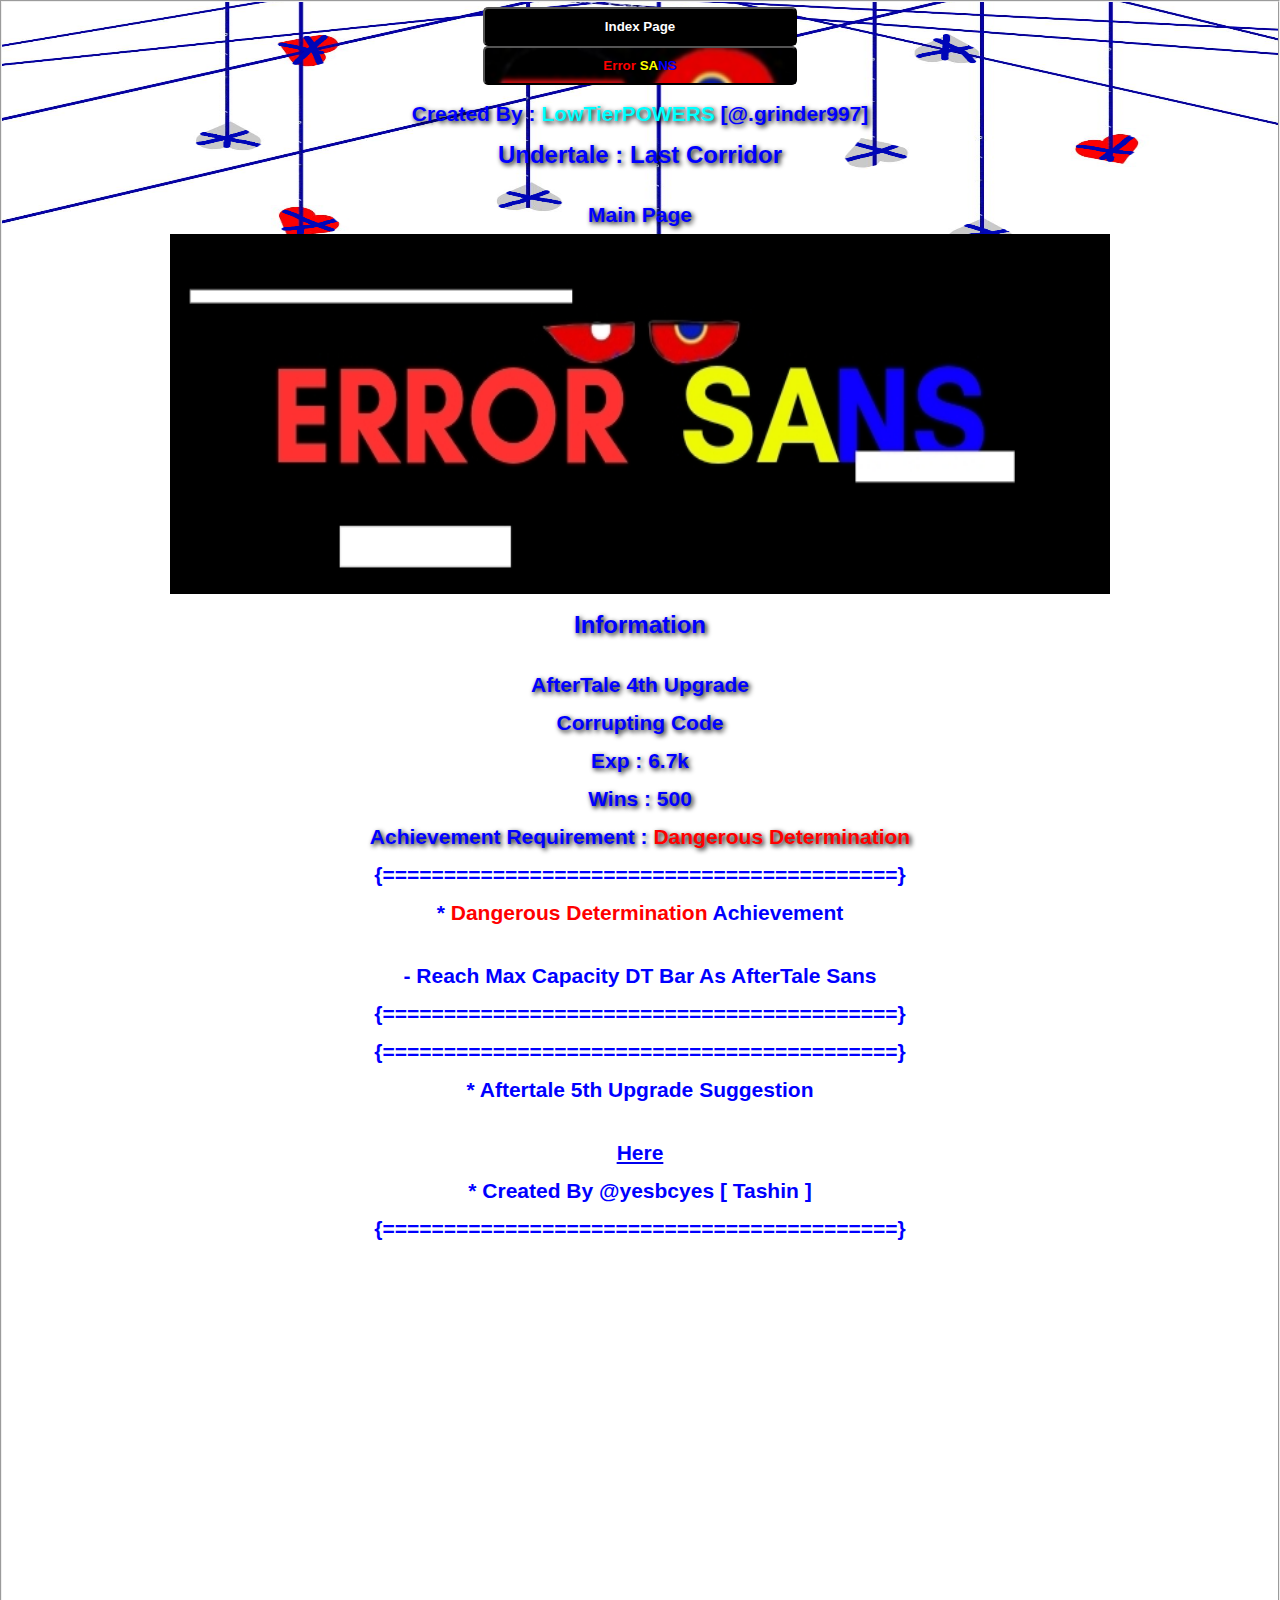
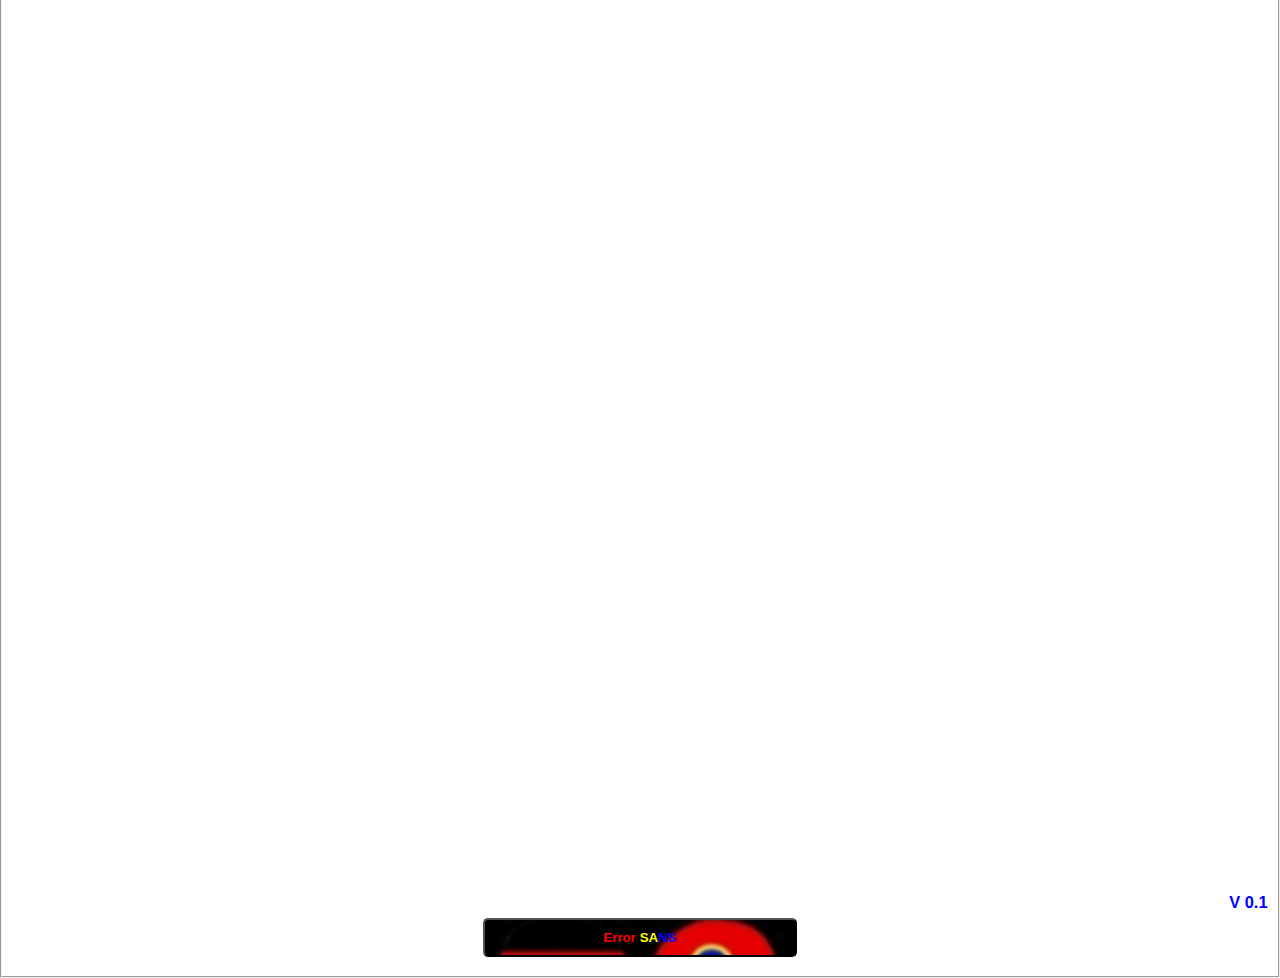
<file: index.html>
<!DOCTYPE html>
<html lang="en">
<head>
    <meta charset="UTF-8">
    <meta name="viewport" content="width=device-width, initial-scale=1.0">
    <title>Document</title>
    <link rel="stylesheet" href="class.css">
    <style>
        h2,h3,h4,h5,h6 
{
    color: blue;
}
    </style>
</head>
<body>
    <form>
        <fieldset>
                <div class="input-container">
                    <center><button formaction="https://sansclassic.github.io/MainSuggestion/">Index Page</button></center>
                <center>
                    <button formaction="Error.html" style="background-image: url(ErrorButton.png); background-size: cover; background-repeat: no-repeat;"><span style="color: red;">Error </span><span style="color: yellow;">SA</span><span style="color: blue;">NS</span></button>
                </center>
                </div>
                    <h2 class="judul">Created By : <span style="color: cyan;">LowTierPOWERS</span> [@.grinder997]</h2>
                <h1 class="judul">Undertale : Last Corridor</h1>
                <h2 class="judul">Main Page</h2>
                <center><img src="ErrorLogo.jpg" alt="" height="360" width="940"></center>
                <h1 class="judul">Information</h1>
                <h2 class="judul">AfterTale 4th Upgrade<h2>
                <h2 class="judul">Corrupting Code</h2>
                <h2 class="judul">Exp : 6.7k</h2>
                <h2 class="judul">Wins : 500</h2>
                <h2 class="judul">Achievement Requirement : <span style="color: red;">Dangerous Determination</span></h2>
 <center><h2>{==========================================}</h2></center>
                <center><h2>* <span style="color: red;">Dangerous Determination</span> Achievement </h2></center>
                <br>
                <center><h2>- Reach Max Capacity DT Bar As AfterTale Sans</h2></center>
                <center><h2>{==========================================}</h2></center>

<center><h2>{==========================================}</h2></center>
                <center><h2>* Aftertale 5th Upgrade Suggestion</h2></center>
                <br>
                <center><a href="https://docs.google.com/document/d/1YkU9AqP9mIEXZo6EMLRz6PB5Yj750zjln8zEGbF4xUQ/edit?usp=sharing"><h2>Here</h2></a></center>
                  <center><h2>* Created By @yesbcyes [ Tashin ] </h2></center>
                <center><h2>{==========================================}</h2></center>                <br><br><br><br><br><br><br><br><br><br><br><br><br><br><br><br><br><br><br><br><br><br><br><br><br>
                <div class="input-container">
                    <br><br><br><br><br><br><br><br><br><br><br><br><br><br><br><br><br><br><br><br><br><br><br><br>
                    <h3>V 0.1</h3>
                    <center>
                        <button formaction="Error.html" style="background-image: url(ErrorButton.png); background-size: cover; background-repeat: no-repeat;"><span style="color: red;">Error </span><span style="color: yellow;">SA</span><span style="color: blue;">NS</span></button>
                    </center>
                    
                    </div>
            </fieldset>
    </form> 
</body>
</html>
</file>
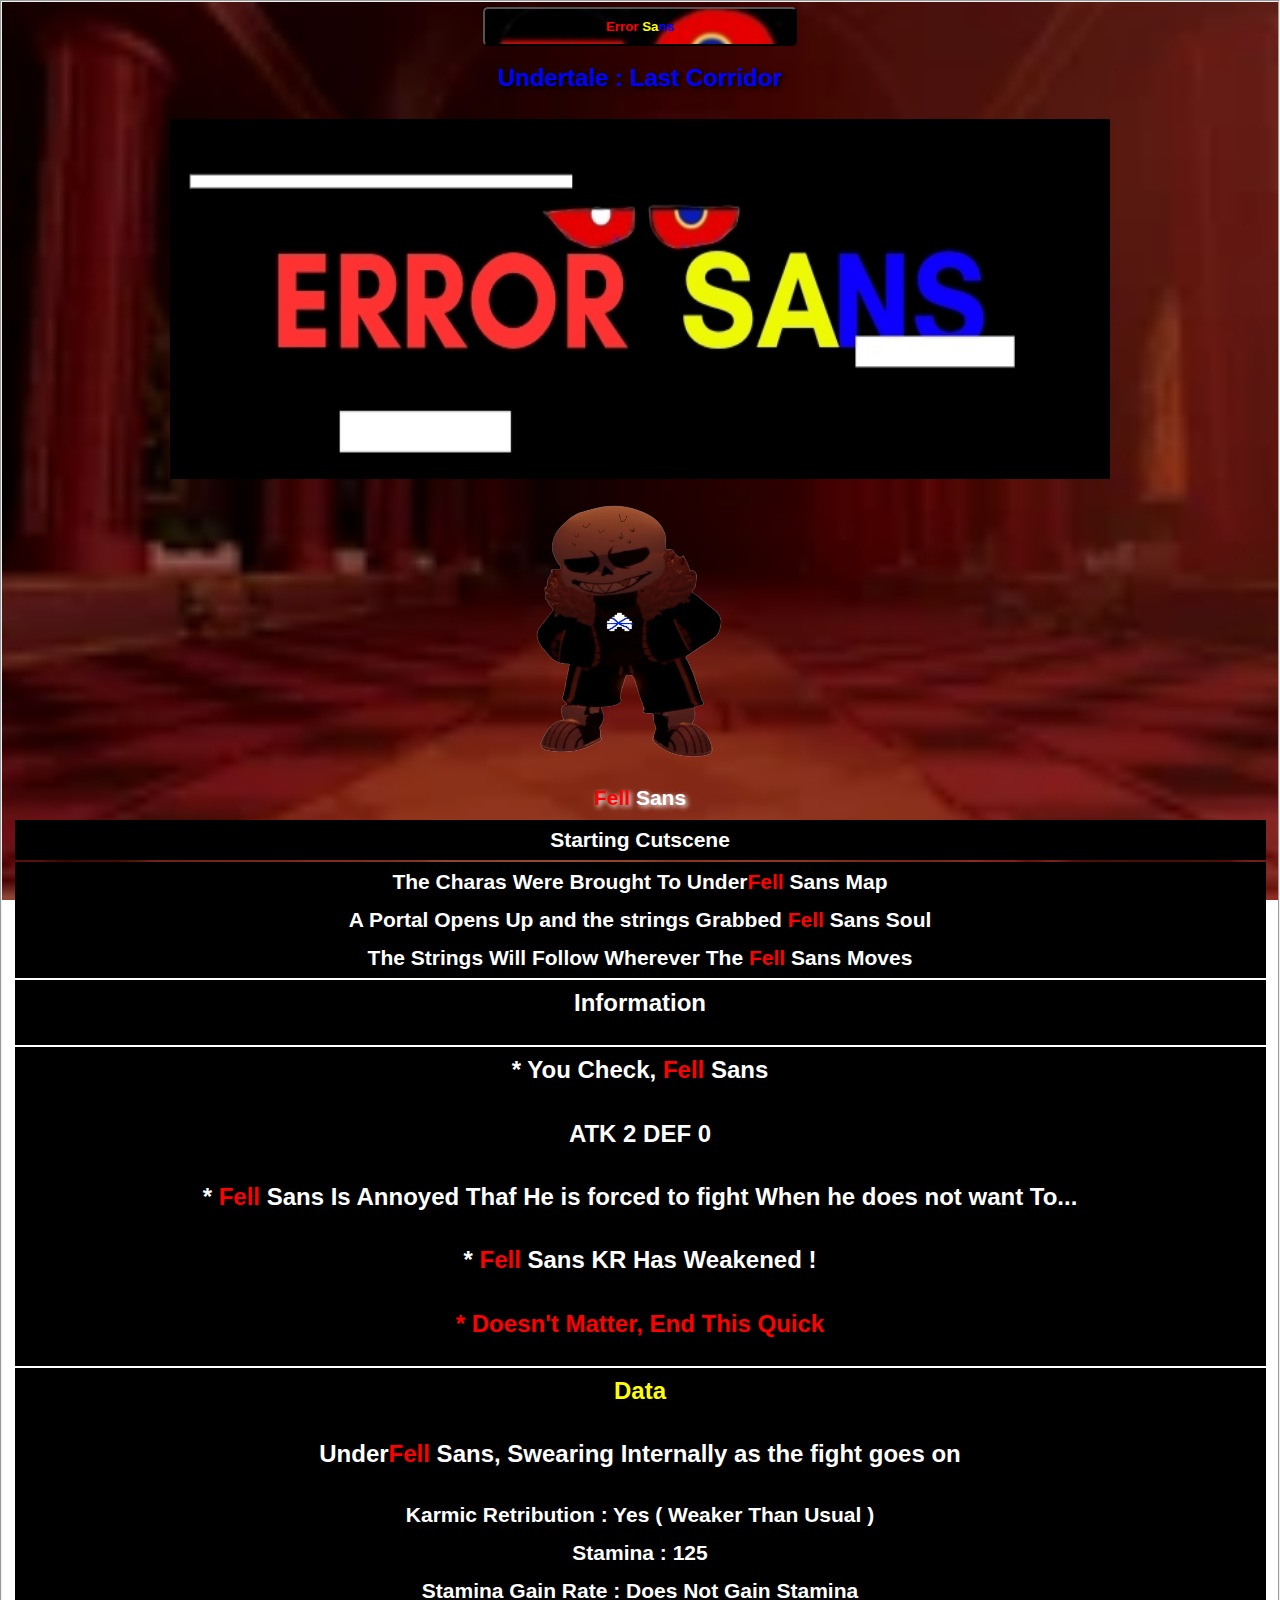
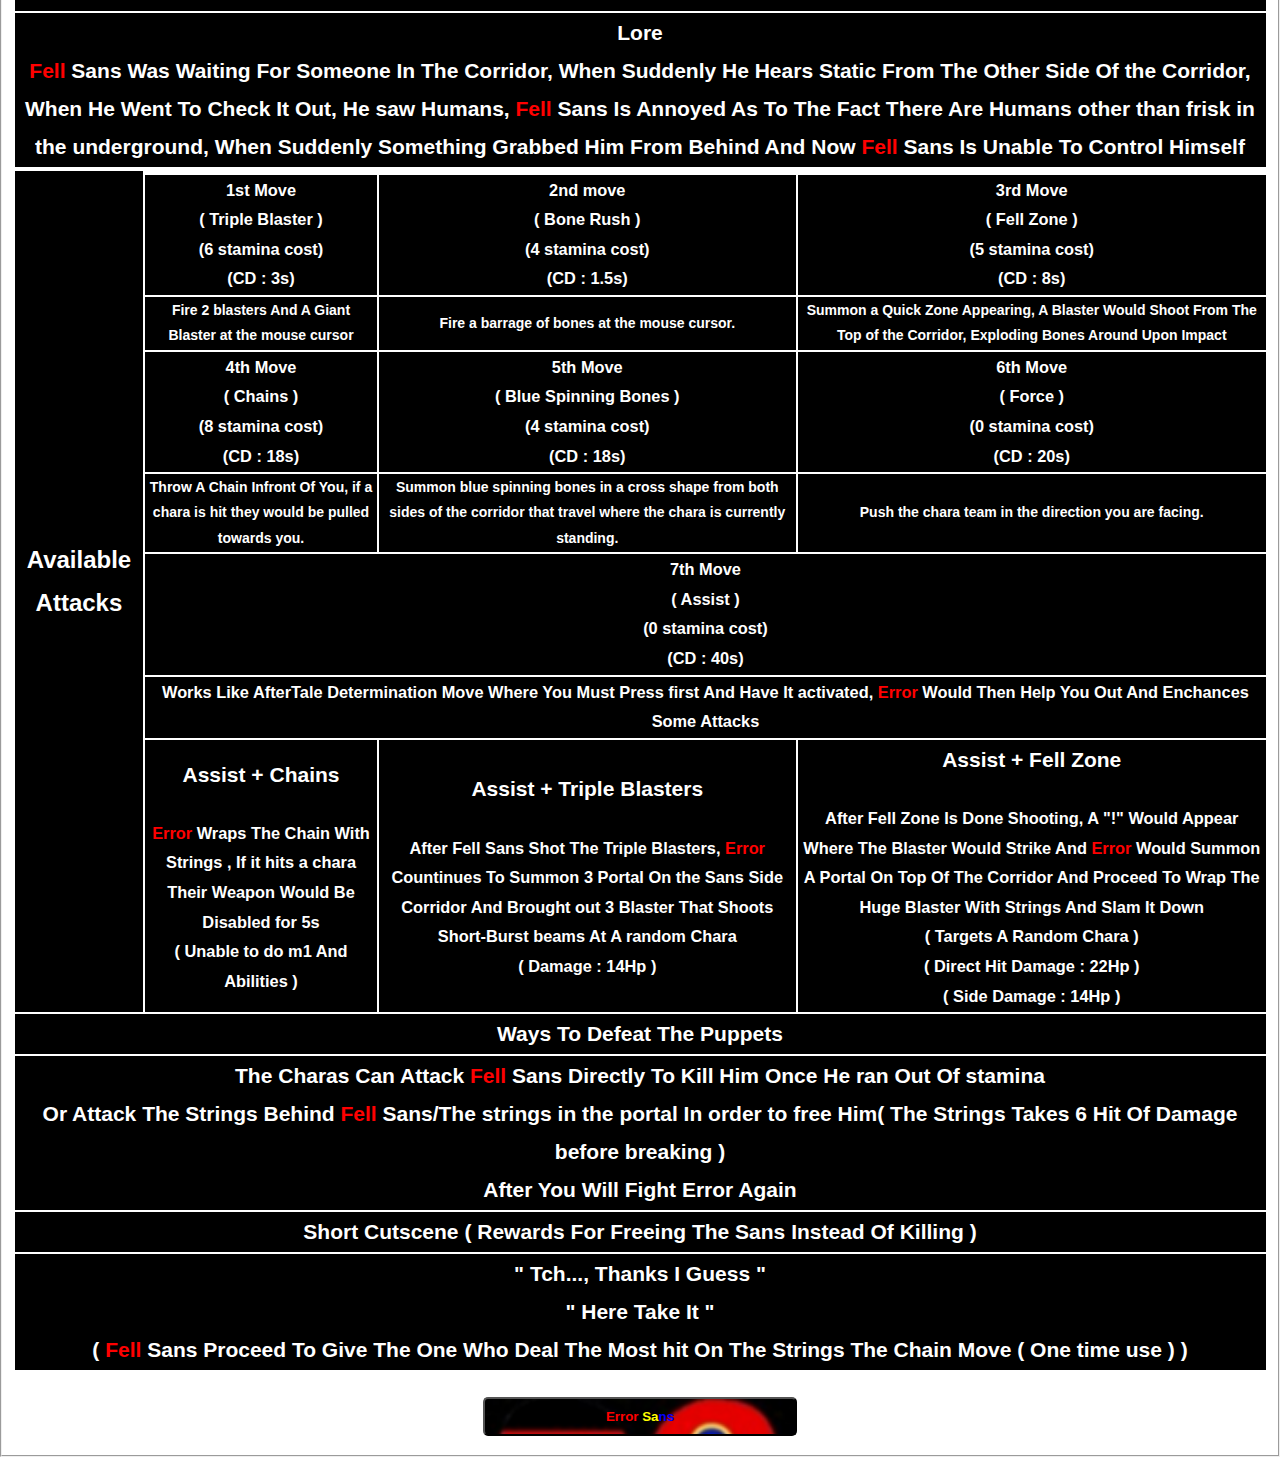
<file: Fell.html>
<!DOCTYPE html>
<html lang="en">
<head>
    <meta charset="UTF-8">
    <meta name="viewport" content="width=device-width, initial-scale=1.0">
    <title>Document</title>
    <link rel="stylesheet" href="class.css">
    <style>
        h2,h3,h4,h5,h6 {
        color: White;
        }
       body
 {
    color: #666666;
    font-size: 14px;
    font-family: 'Poppins', sans-serif;
    line-height: 1.80857;
    font-weight: normal;
    overflow-x: hidden;
    background-image: url(FellBG.png);
    background-size: 100% 100%;
    background-repeat: no-repeat;
    background-attachment: fixed;
}
    </style>
</head>
<body>
    <form>
    <fieldset>
        <div class="input-container">
            <center>
          <button formaction="Error.html" style="background-image: url(ErrorButton.png);background-size: cover; background-repeat: no-repeat;"><span style="color: red;">Error </span><span style="color: yellow;">Sa</span><span style="color: blue;">ns</span></button>
            </center>
        </div>
        <h1 class="judul">Undertale : Last Corridor</h1>
        <center><img src="ErrorLogo.jpg" alt="" height="360" width="940"></center>
    <center>
        <table>   
            <tr>
                <th colspan="9"><img src="ErrorFell.png" alt="" height="280" width="250"><h2 style="color: red; text-shadow: 2px 2px 5px white;">Fell <span style="color: white;">Sans<span></h2></th>
            </tr>
            <tr style="background-color: black;">
                    <th colspan="9"><h2 style="color: white;">Starting Cutscene</h2></th>
                </tr>
                <tr style="background-color: black;">
                    <th colspan="9"><h2 style="color: white;">The Charas Were Brought To Under<span style="color: red;">Fell</span> Sans Map</h2><h2>A Portal Opens Up and the strings Grabbed <span style="color: Red;">Fell</span> Sans Soul</h2><h2>The Strings Will Follow Wherever The <span style="color: Red;">Fell</span> Sans Moves</h2></th>
                </tr>
            <tr style="background-color: black;">
                <th style="color: white;" colspan="9"><h1>Information</h1></th>
            </tr>
            <tr style="background-color: black;">
                <th style="color: white;" colspan="9"><h1>* You Check, <span style="color: red;">Fell</span> Sans<h1>ATK 2 DEF 0</h1><h1>* <span style="color: red;">Fell</span> Sans Is Annoyed Thaf He is forced to fight When he does not want To...</h1><h1>* <span style="color: red;">Fell</span> Sans KR Has Weakened !</h1><h1 style="color: red;">* Doesn't Matter, End This Quick</h1></th>
            </tr>
            <tr style="background-color: black;">
                <th style="color: white;" colspan="9"><h1 style="color: yellow;">Data</h1><h1>Under<span style="color: Red;">Fell</span> Sans, Swearing Internally as the fight goes on </h1><h2 style="color: white;">Karmic Retribution : Yes ( Weaker Than Usual )</h2><h2 style="color: white;">Stamina : 125</h2><h2 style="color: white;">Stamina Gain Rate : Does Not Gain Stamina</h2></th>
            </tr>
            <tr style="background-color: black;">
                <th colspan="9"><h2 style="color: white;">Lore</h2><h2 style="color: white;"><span style="color: red;">Fell</span> Sans Was Waiting For Someone In The Corridor, When Suddenly He Hears Static From The Other Side Of the Corridor, When He Went To Check It Out, He saw Humans, <span style="color: Red;">Fell</span> Sans Is Annoyed As To The Fact There Are Humans other than frisk in the underground, When Suddenly Something Grabbed Him From Behind And Now <span style="color: red;">Fell</span> Sans Is Unable To Control Himself</h2></th>
            </tr>
            <tr style="background-color: black;">
            </tr>
            <tr style="background-color: black;">
              <th style="color: white;" rowspan="9"><h1>Available Attacks</h1></th>
              <tr>
               <tr style="background-color: black;">
                <th style="color: white;"class="say"><h3>1st Move </h3><h3>( Triple Blaster )</h3><h3>(6 stamina cost)</h3><h3>(CD : 3s)</h3></th>
                <th style="color: white;"class="say"><h3>2nd move </h3><h3>( Bone Rush )</h3><h3>(4 stamina cost)</h3><h3>(CD : 1.5s)</h3></th>
                <th style="color: white;"class="say"><h3>3rd Move </h3><h3>( Fell Zone ) </h3><h3>(5 stamina cost)</h3><h3>(CD : 8s)</h3></th>
            </tr>
          <tr style="background-color: black;"> 
                <th style="color:white;"><h4>Fire 2 blasters And A Giant Blaster at the mouse cursor</h4></th>
                <th style="color: white;"><h4>Fire a barrage of bones at the mouse cursor.</h4></th>
                <th style="color: white;"><h4>Summon a Quick Zone Appearing, A Blaster Would Shoot From The Top of the Corridor, Exploding Bones Around Upon Impact</h4></th>
            </tr>
            <tr style="background-color: black;">
                <th style="color: white;"class="say"><h3>4th Move </h3><h3>( Chains )</h3><h3>(8 stamina cost)</h3><h3>(CD : 18s)</h3></th>
                <th style="color: white;"class="say"><h3>5th Move </h3><h3>( Blue Spinning Bones )</h3><h3>(4 stamina cost)</h3><h3>(CD : 18s)</h3></th>
                <th style="color: white;"class="say"><h3>6th Move </h3><h3>( Force )</h3><h3>(0 stamina cost)</h3><h3>(CD : 20s)</h3></th>
            </tr>
            <tr style="background-color: black;">
                <th style="color: white;"><h4></h4>Throw A Chain Infront Of You, if a chara is hit they would be pulled towards you.</th>
                <th style="color: white;"><h4>Summon blue spinning bones in a cross shape from both sides of the corridor that travel where the chara is currently standing.</h4></th>
                <th style="color: white;"><h4>Push the chara team in the direction you are facing.</h4></th>
            </tr>
                <tr style="background-color: black;">
             <th colspan="9"><h3>7th Move </h3><h3>( Assist )</h3><h3>(0 stamina cost)</h3><h3>(CD : 40s)</h3></th>
            </tr>
             <tr style="background-color: black;">
             <th colspan="9"><h3>Works Like AfterTale Determination Move Where You Must Press first And Have It activated, <span style="color: red;">Error </span>Would Then Help You Out And Enchances Some Attacks</h3></th>
            </tr>
          <tr style="background-color: black;">
            <th><h2>Assist + Chains</h2><br><h3><span style="color: red;">Error </span> Wraps The Chain With Strings , If it hits a chara Their Weapon Would Be Disabled for 5s</h3><h3>( Unable to do m1 And Abilities )</h3></th>
            <th><h2>Assist + Triple Blasters</h2><br><h3>After Fell Sans Shot The Triple Blasters, <span style="color: red;">Error </span> Countinues To Summon 3 Portal On the Sans Side Corridor And Brought out 3 Blaster That Shoots Short-Burst beams At A random Chara</h3><h3>( Damage : 14Hp )<h3></th>
            <th><h2>Assist + Fell Zone</h2><br><h3>After Fell Zone Is Done Shooting, A "!" Would Appear Where The Blaster Would Strike And <span style="color: red;">Error </span>Would Summon A Portal On Top Of The Corridor And Proceed To Wrap The Huge Blaster With Strings And Slam It Down</h3><h3>( Targets A Random Chara )</h3><h3>( Direct Hit Damage : 22Hp )</h3><h3>( Side Damage : 14Hp )</h3></th>
            </tr>
           <tr style="background-color: black;">
                    <th colspan="9"><h2 style="color: white;">Ways To Defeat The Puppets</h2></th>
                </tr>
                <tr style="background-color: black;">
                    <th colspan="9"><h2 style="color: white;">The Charas Can Attack <span style="color: red;">Fell</span> Sans Directly To Kill Him Once He ran Out Of stamina</h2><h2>Or Attack The Strings Behind <span style="color: red;">Fell</span> Sans/The strings in the portal In order to free Him</h2<h2>( The Strings Takes 6 Hit Of Damage before breaking )</h4><h2>After You Will Fight Error Again</h2></th>
                </tr>
               <tr style="background-color: black;">
                    <th colspan="9"><h2 style="color: white;">Short Cutscene ( Rewards For Freeing The Sans Instead Of Killing )</h2></th>
                </tr>
                <tr style="background-color: black;">
                    <th colspan="9"><h2 style="color: white;">" Tch..., Thanks I Guess "</h2><h2>" Here Take It "</h2><h2>( <span style="color: red;">Fell</span> Sans Proceed To Give The One Who Deal The Most hit On The Strings The Chain Move ( One time use ) )</h4></th>
                </tr> 
        </table>
    </center>
    <br>
   <div class="input-container">
            <center>
            <button formaction="Error.html" style="background-image: url(ErrorButton.png);background-size: cover; background-repeat: no-repeat;"><span style="color: red;">Error </span><span style="color: yellow;">Sa</span><span style="color: blue;">ns</span></button>
            </center>
        </div>
</fieldset>
</form>
</body>
</html>
</file>
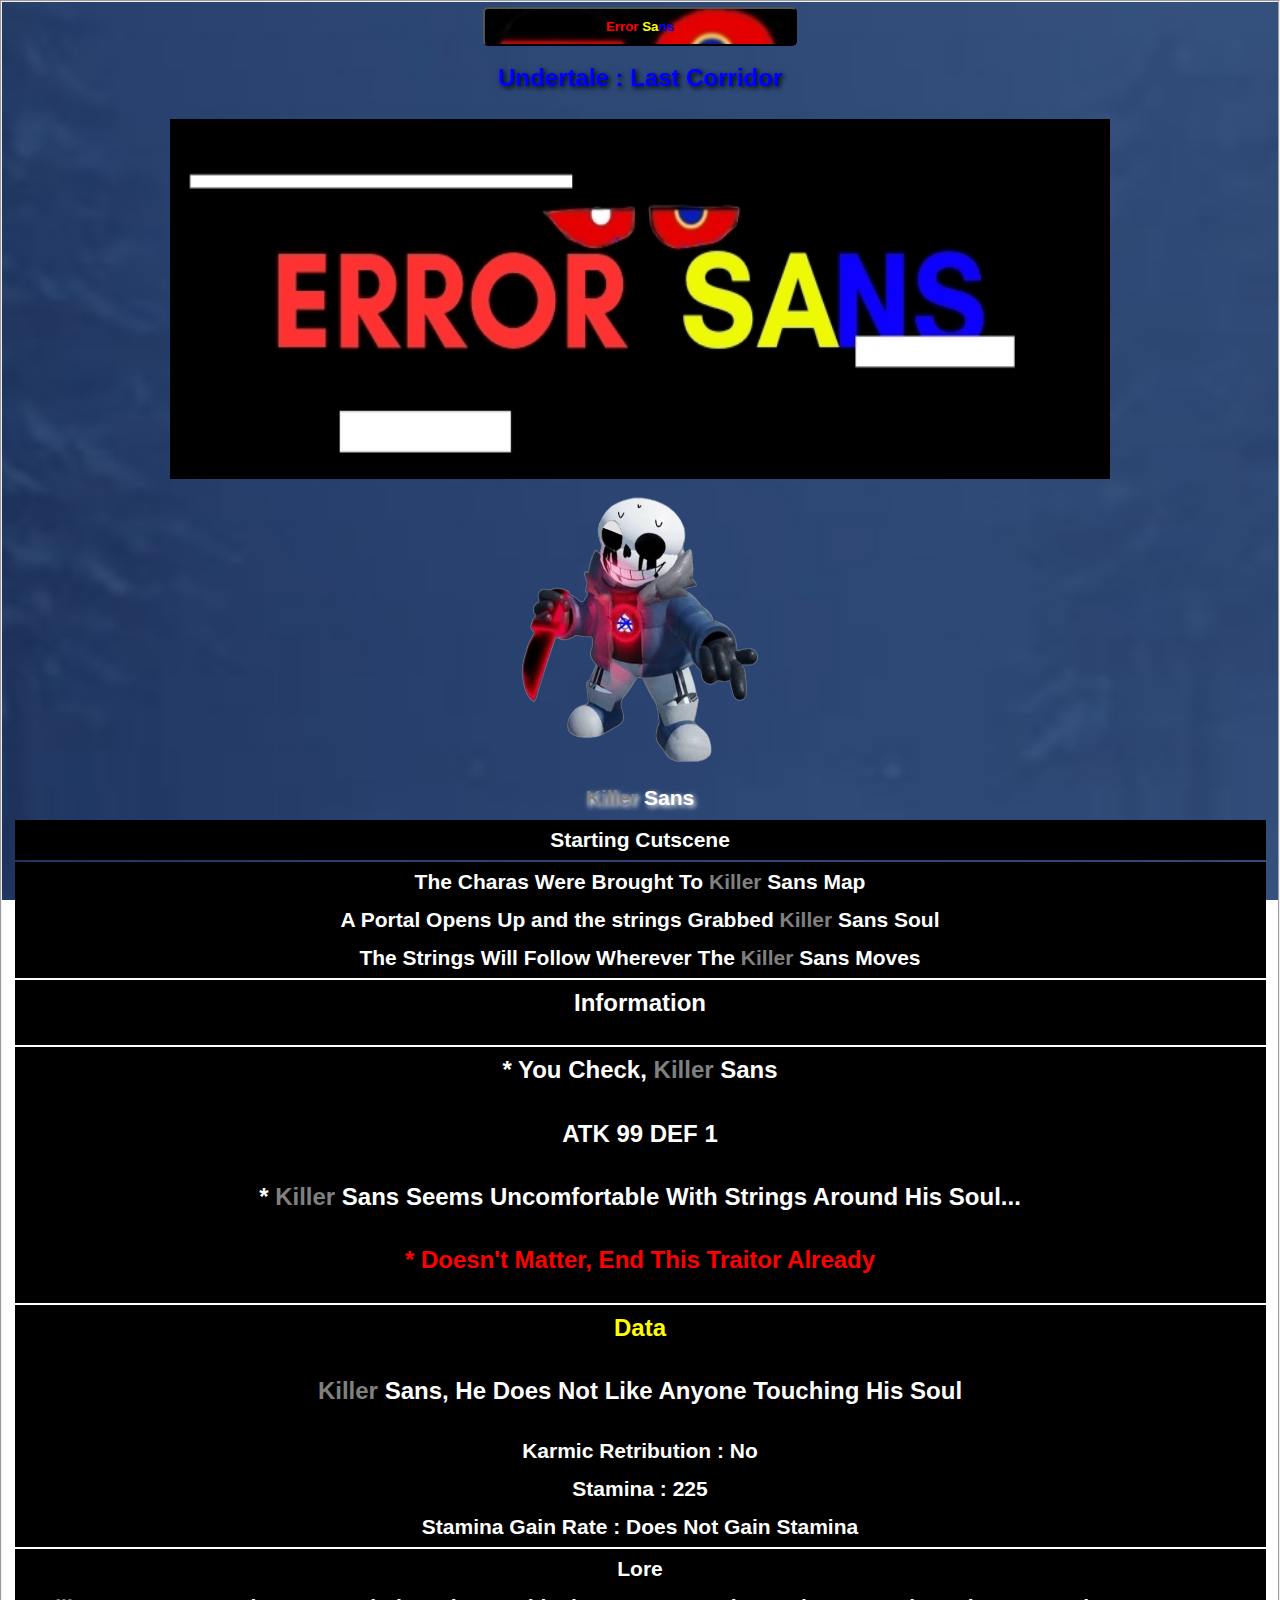
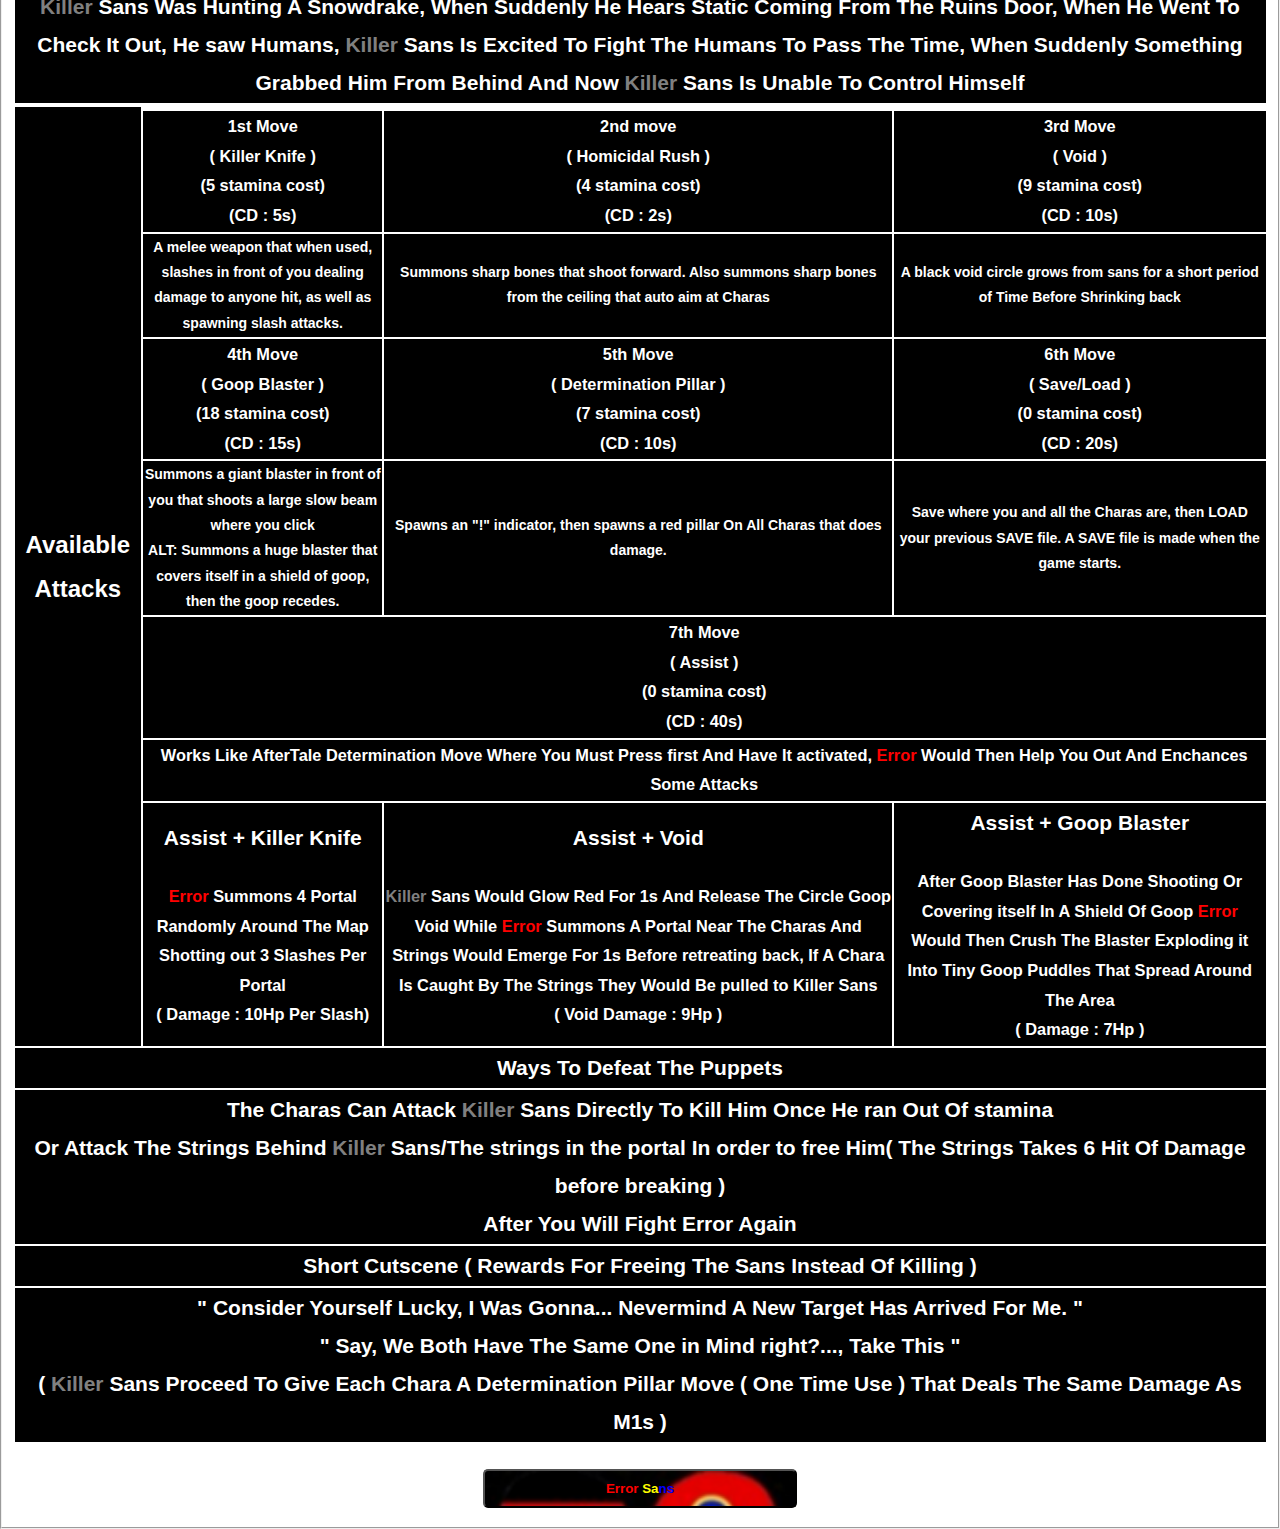
<file: Killer.html>
<!DOCTYPE html>
<html lang="en">
<head>
    <meta charset="UTF-8">
    <meta name="viewport" content="width=device-width, initial-scale=1.0">
    <title>Document</title>
    <link rel="stylesheet" href="class.css">
    <style>
        h2,h3,h4,h5,h6 {
        color: White;
        }
       body
 {
    color: #666666;
    font-size: 14px;
    font-family: 'Poppins', sans-serif;
    line-height: 1.80857;
    font-weight: normal;
    overflow-x: hidden;
    background-image: url(SnowdinBG.jpg);
    background-size: 100% 100%;
    background-repeat: no-repeat;
    background-attachment: fixed;
}
    </style>
</head>
<body>
    <form>
    <fieldset>
        <div class="input-container">
            <center>
          <button formaction="Error.html" style="background-image: url(ErrorButton.png);background-size: cover; background-repeat: no-repeat;"><span style="color: red;">Error </span><span style="color: yellow;">Sa</span><span style="color: blue;">ns</span></button>
            </center>
        </div>
        <h1 class="judul">Undertale : Last Corridor</h1>
        <center><img src="ErrorLogo.jpg" alt="" height="360" width="940"></center>
    <center>
        <table>   
            <tr>
                <th colspan="9"><img src="ErrorKiller.png" alt="" height="280" width="250"><h2 style="color: grey; text-shadow: 2px 2px 5px white;">Killer <span style="color: white;">Sans<span></h2></th>
            </tr>
            <tr style="background-color: black;">
                    <th colspan="9"><h2 style="color: white;">Starting Cutscene</h2></th>
                </tr>
                <tr style="background-color: black;">
                    <th colspan="9"><h2 style="color: white;">The Charas Were Brought To <span style="color: grey;">Killer</span> Sans Map</h2><h2>A Portal Opens Up and the strings Grabbed <span style="color: grey;">Killer</span> Sans Soul</h2><h2>The Strings Will Follow Wherever The <span style="color: grey;">Killer</span> Sans Moves</h2></th>
                </tr>
            <tr style="background-color: black;">
                <th style="color: white;" colspan="9"><h1>Information</h1></th>
            </tr>
            <tr style="background-color: black;">
                <th style="color: white;" colspan="9"><h1>* You Check, <span style="color: grey;">Killer</span> Sans<h1>ATK 99 DEF 1</h1><h1>* <span style="color: grey;">Killer</span> Sans Seems Uncomfortable With Strings Around His Soul...</h1><h1 style="color: red;">* Doesn't Matter, End This Traitor Already</h1></th>
            </tr>
            <tr style="background-color: black;">
                <th style="color: white;" colspan="9"><h1 style="color: yellow;">Data</h1><h1><span style="color: grey;">Killer</span> Sans, He Does Not Like Anyone Touching His Soul </h1><h2 style="color: white;">Karmic Retribution : No </h2><h2 style="color: white;">Stamina : 225</h2><h2 style="color: white;">Stamina Gain Rate : Does Not Gain Stamina</h2></th>
            </tr>
            <tr style="background-color: black;">
                <th colspan="9"><h2 style="color: white;">Lore</h2><h2 style="color: white;"><span style="color: grey;">Killer</span> Sans Was Hunting A Snowdrake, When Suddenly He Hears Static Coming From The Ruins Door, When He Went To Check It Out, He saw Humans, <span style="color: grey;">Killer</span> Sans Is Excited To Fight The Humans To Pass The Time, When Suddenly Something Grabbed Him From Behind And Now <span style="color: grey;">Killer</span> Sans Is Unable To Control Himself</h2></th>
            </tr>
            <tr style="background-color: black;">
            </tr>
            <tr style="background-color: black;">
              <th style="color: white;" rowspan="9"><h1>Available Attacks</h1></th>
              <tr>
               <tr style="background-color: black;">
                <th style="color: white;"class="say"><h3>1st Move </h3><h3>( Killer Knife )</h3><h3>(5 stamina cost)</h3><h3>(CD : 5s)</h3></th>
                <th style="color: white;"class="say"><h3>2nd move </h3><h3>( Homicidal Rush )</h3><h3>(4 stamina cost)</h3><h3>(CD : 2s)</h3></th>
                <th style="color: white;"class="say"><h3>3rd Move </h3><h3>( Void ) </h3><h3>(9 stamina cost)</h3><h3>(CD : 10s)</h3></th>
            </tr>
          <tr style="background-color: black;"> 
                <th style="color:white;"><h4>A melee weapon that when used, slashes in front of you dealing damage to anyone hit, as well as spawning slash attacks.</h4></th>
                <th style="color: white;"><h4>Summons sharp bones that shoot forward. Also summons sharp bones from the ceiling that auto aim at Charas</h4></th>
                <th style="color: white;"><h4>A black void circle grows from sans for a short period of Time Before Shrinking back</h4></th>
            </tr>
            <tr style="background-color: black;">
                <th style="color: white;"class="say"><h3>4th Move </h3><h3>( Goop Blaster )</h3><h3>(18 stamina cost)</h3><h3>(CD : 15s)</h3></th>
                <th style="color: white;"class="say"><h3>5th Move </h3><h3>( Determination Pillar )</h3><h3>(7 stamina cost)</h3><h3>(CD : 10s)</h3></th>
                <th style="color: white;"class="say"><h3>6th Move </h3><h3>( Save/Load )</h3><h3>(0 stamina cost)</h3><h3>(CD : 20s)</h3></th>
            </tr>
            <tr style="background-color: black;">
                <th style="color: white;"><h4>Summons a giant blaster in front of you that shoots a large slow beam where you click</h4><h4>ALT: Summons a huge blaster that covers itself in a shield of goop, then the goop recedes.</h4> </th>
                <th style="color: white;"><h4>Spawns an "!" indicator, then spawns a red pillar On All Charas that does damage.</h4></th>
                <th style="color: white;"><h4>Save where you and all the Charas are, then LOAD your previous SAVE file. A SAVE file is made when the game starts.</h4></th>
            </tr>
                <tr style="background-color: black;">
             <th colspan="9"><h3>7th Move </h3><h3>( Assist )</h3><h3>(0 stamina cost)</h3><h3>(CD : 40s)</h3></th>
            </tr>
             <tr style="background-color: black;">
             <th colspan="9"><h3>Works Like AfterTale Determination Move Where You Must Press first And Have It activated, <span style="color: red;">Error </span>Would Then Help You Out And Enchances Some Attacks</h3></th>
            </tr>
          <tr style="background-color: black;">
            <th><h2>Assist + Killer Knife</h2><br><h3><span style="color: red;">Error </span> Summons 4 Portal Randomly Around The Map Shotting out 3 Slashes Per Portal</h3><h3>( Damage : 10Hp Per Slash)</h3></th>
            <th><h2>Assist + Void </h2><br><h3><span style="color: grey;">Killer</span> Sans Would Glow Red For 1s And Release The Circle Goop Void While <span style="color: red;">Error </span> Summons A Portal Near The Charas And Strings Would Emerge For 1s Before retreating back, If A Chara Is Caught By The Strings They Would Be pulled to Killer Sans</h3><h3>( Void Damage : 9Hp )</h3></th>
            <th><h2>Assist + Goop Blaster</h2><br><h3>After Goop Blaster Has Done Shooting Or Covering itself In A Shield Of Goop <span style="color: red;">Error </span>Would Then Crush The Blaster Exploding it Into Tiny Goop Puddles That Spread Around The Area</h3><h3>( Damage : 7Hp )</h3></th>
            </tr>
           <tr style="background-color: black;">
                    <th colspan="9"><h2 style="color: white;">Ways To Defeat The Puppets</h2></th>
                </tr>
                <tr style="background-color: black;">
                    <th colspan="9"><h2 style="color: white;">The Charas Can Attack <span style="color: grey;">Killer</span> Sans Directly To Kill Him Once He ran Out Of stamina</h2><h2>Or Attack The Strings Behind <span style="color: grey;">Killer</span> Sans/The strings in the portal In order to free Him</h2<h2>( The Strings Takes 6 Hit Of Damage before breaking )</h4><h2>After You Will Fight Error Again</h2></th>
                </tr>
               <tr style="background-color: black;">
                    <th colspan="9"><h2 style="color: white;">Short Cutscene ( Rewards For Freeing The Sans Instead Of Killing )</h2></th>
                </tr>
                <tr style="background-color: black;">
                    <th colspan="9"><h2 style="color: white;">" Consider Yourself Lucky, I Was Gonna... Nevermind A New Target Has Arrived For Me. "</h2><h2>" Say, We Both Have The Same One in Mind right?..., Take This "</h2><h2>( <span style="color: grey;">Killer</span> Sans Proceed To Give Each Chara A Determination Pillar Move ( One Time Use ) That Deals The Same Damage As M1s )</h4></th>
                </tr> 
        </table>
    </center>
    <br>
   <div class="input-container">
            <center>
            <button formaction="Error.html" style="background-image: url(ErrorButton.png);background-size: cover; background-repeat: no-repeat;"><span style="color: red;">Error </span><span style="color: yellow;">Sa</span><span style="color: blue;">ns</span></button>
            </center>
        </div>
</fieldset>
</form>
</body>
</html>
</file>
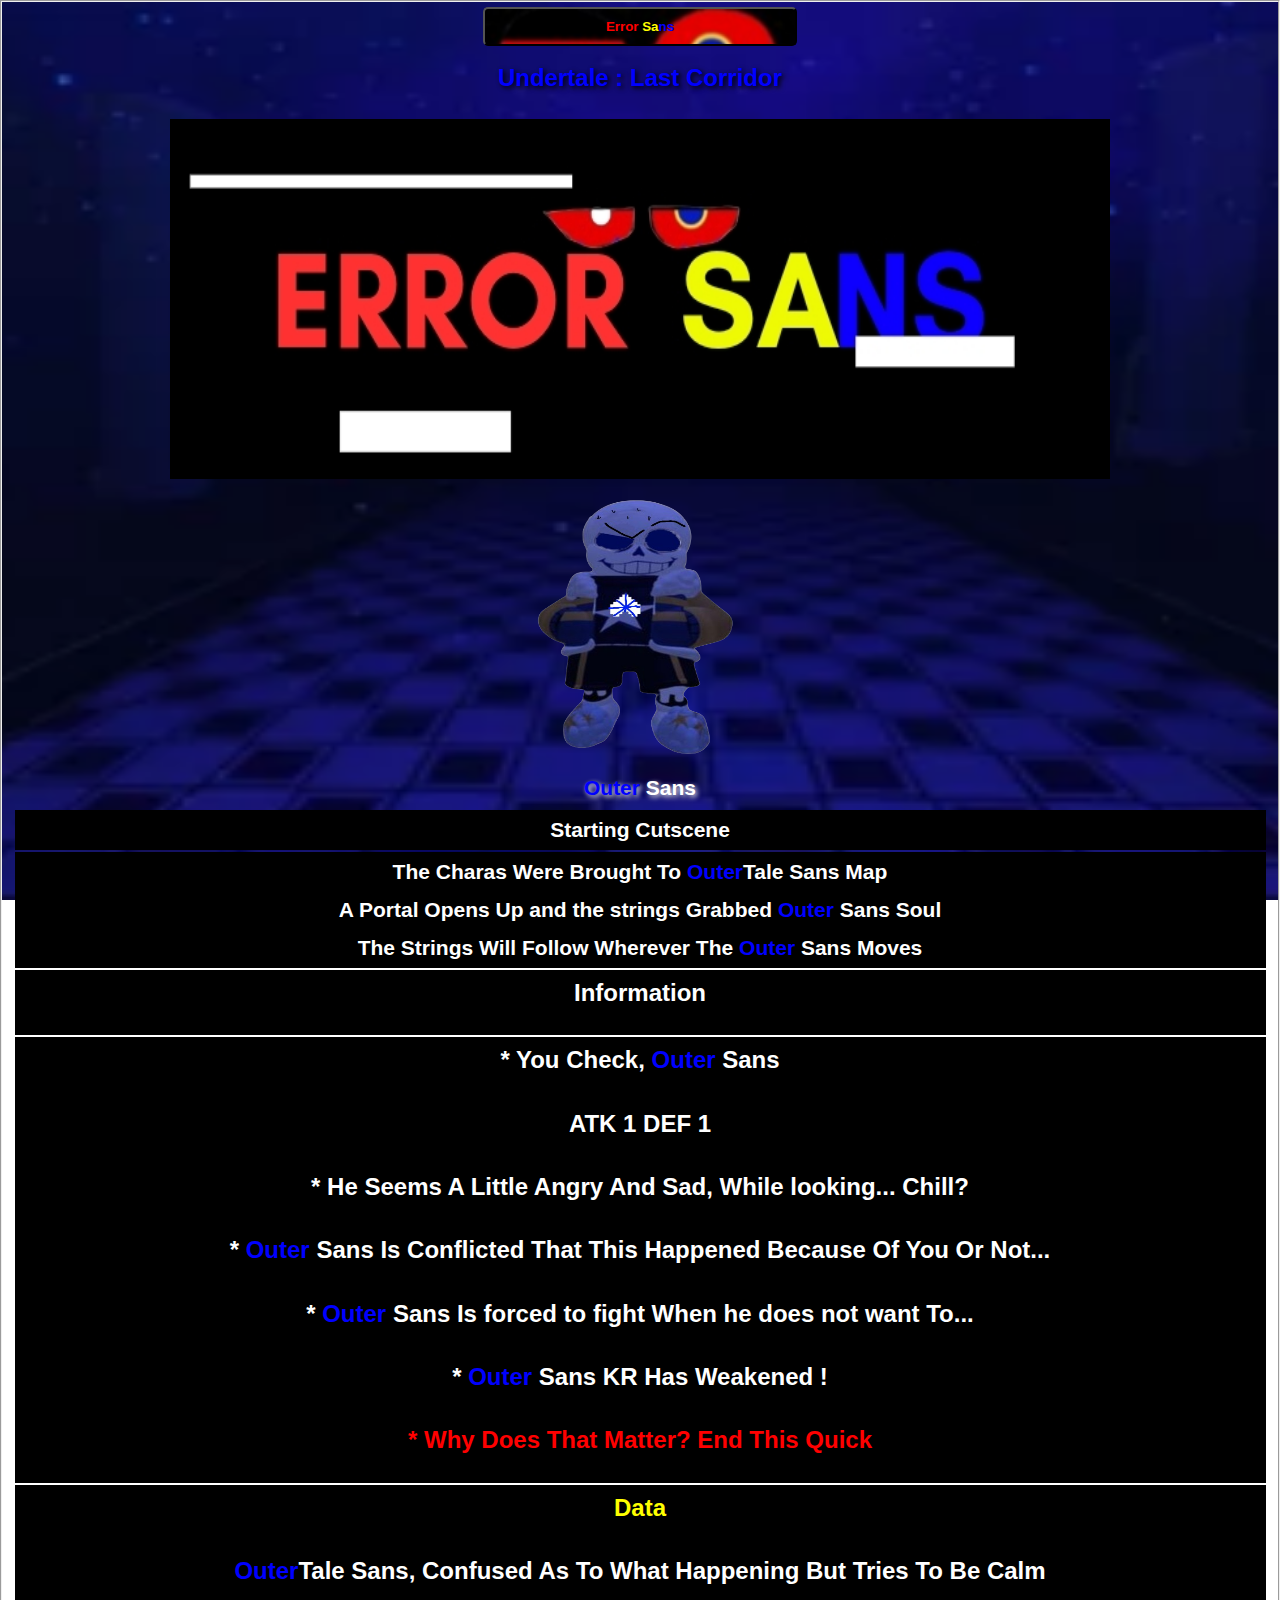
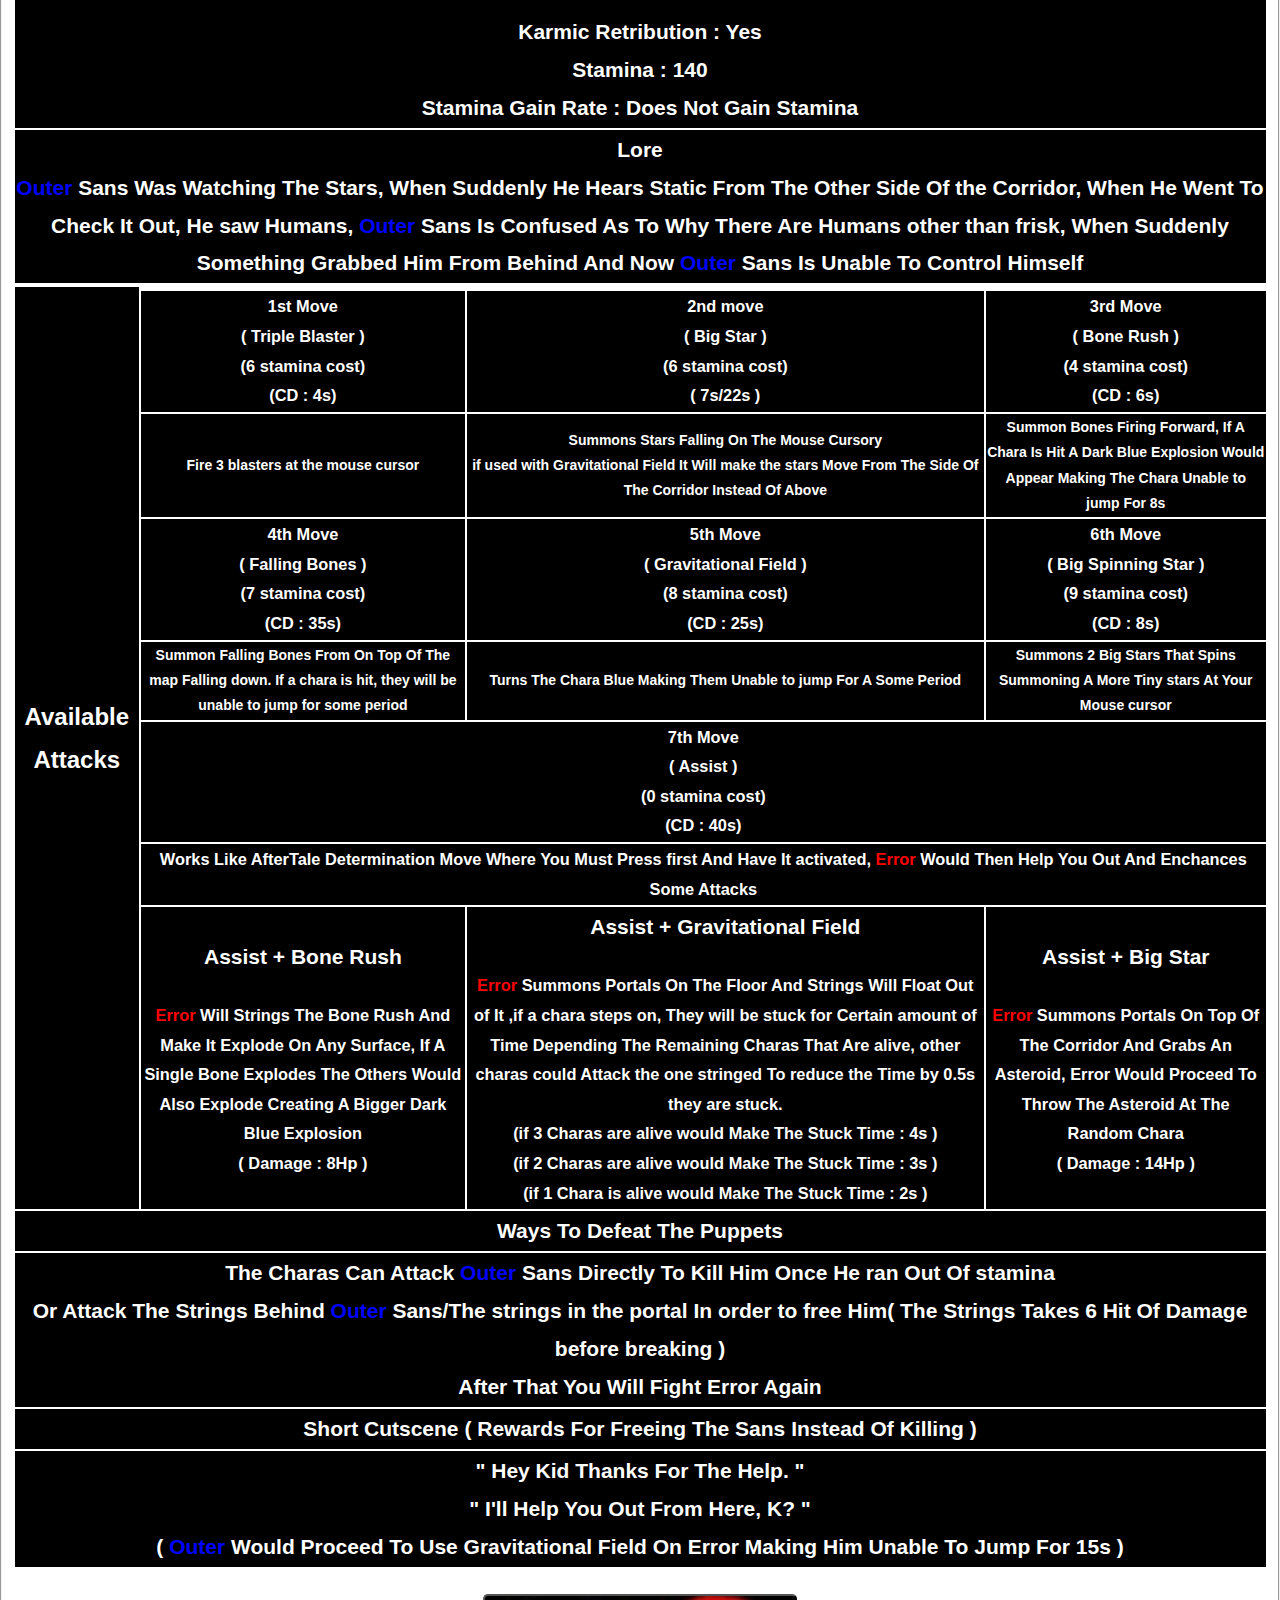
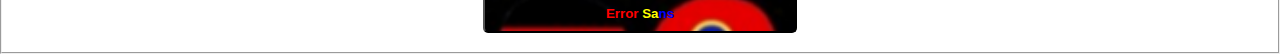
<file: Outer.html>
<!DOCTYPE html>
<html lang="en">
<head>
    <meta charset="UTF-8">
    <meta name="viewport" content="width=device-width, initial-scale=1.0">
    <title>Document</title>
    <link rel="stylesheet" href="class.css">
    <style>
        h2,h3,h4,h5,h6 {
        color: White;
        }
       body
 {
    color: #666666;
    font-size: 14px;
    font-family: 'Poppins', sans-serif;
    line-height: 1.80857;
    font-weight: normal;
    overflow-x: hidden;
    background-image: url(OuterBG.png);
    background-size: 100% 100%;
    background-repeat: no-repeat;
    background-attachment: fixed;
}
    </style>
</head>
<body>
    <form>
    <fieldset>
        <div class="input-container">
            <center>
          <button formaction="Error.html" style="background-image: url(ErrorButton.png);background-size: cover; background-repeat: no-repeat;"><span style="color: red;">Error </span><span style="color: yellow;">Sa</span><span style="color: blue;">ns</span></button>
            </center>
        </div>
        <h1 class="judul">Undertale : Last Corridor</h1>
        <center><img src="ErrorLogo.jpg" alt="" height="360" width="940"></center>
    <center>
        <table>   
            <tr>
                <th colspan="9"><img src="ErrorOuter.png" alt="" height="270" width="250"><h2 style="color: blue; text-shadow: 2px 2px 5px white;">Outer <span style="color: white;">Sans<span></h2></th>
            </tr>
            <tr style="background-color: black;">
                    <th colspan="9"><h2 style="color: white;">Starting Cutscene</h2></th>
                </tr>
                <tr style="background-color: black;">
                    <th colspan="9"><h2 style="color: white;">The Charas Were Brought To <span style="color: blue;">Outer</span>Tale Sans Map</h2><h2>A Portal Opens Up and the strings Grabbed <span style="color: blue;">Outer</span> Sans Soul</h2><h2>The Strings Will Follow Wherever The <span style="color: blue;">Outer</span> Sans Moves</h2></th>
                </tr>
            <tr style="background-color: black;">
                <th style="color: white;" colspan="9"><h1>Information</h1></th>
            </tr>
            <tr style="background-color: black;">
                <th style="color: white;" colspan="9"><h1>* You Check, <span style="color: blue;">Outer</span> Sans<h1>ATK 1 DEF 1</h1><h1>* He Seems A Little Angry And Sad, While looking... Chill?</h1><h1>* <span style="color: blue;">Outer</span> Sans Is Conflicted That This Happened Because Of You Or Not...</h1><h1>* <span style="color: blue;">Outer</span> Sans Is forced to fight When he does not want To...</h1><h1>* <span style="color: blue;">Outer</span> Sans KR Has Weakened !</h1><h1 style="color: red;">* Why Does That Matter? End This Quick</h1></th>
            </tr>
            <tr style="background-color: black;">
                <th style="color: white;" colspan="9"><h1 style="color: yellow;">Data</h1><h1><span style="color: blue;">Outer</span>Tale Sans, Confused As To What Happening But Tries To Be Calm</h1></h2><h2 style="color: white;">Karmic Retribution : Yes </h2><h2 style="color: white;">Stamina : 140</h2><h2 style="color: white;">Stamina Gain Rate : Does Not Gain Stamina</h2></th>
            </tr>
            <tr style="background-color: black;">
                <th colspan="9"><h2 style="color: white;">Lore</h2><h2 style="color: white;"><span style="color: blue;">Outer</span> Sans Was Watching The Stars, When Suddenly He Hears Static From The Other Side Of the Corridor, When He Went To Check It Out, He saw Humans, <span style="color: blue;">Outer</span> Sans Is Confused As To Why There Are Humans other than frisk, When Suddenly Something Grabbed Him From Behind And Now <span style="color: blue;">Outer</span> Sans Is Unable To Control Himself</h2></th>
            </tr>
            <tr style="background-color: black;">
            </tr>
            <tr style="background-color: black;">
              <th style="color: white;" rowspan="9"><h1>Available Attacks</h1></th>
              <tr>
               <tr style="background-color: black;">
                <th style="color: white;"class="say"><h3>1st Move </h3><h3>( Triple Blaster )</h3><h3>(6 stamina cost)</h3><h3>(CD : 4s)</h3></th>
                <th style="color: white;"class="say"><h3>2nd move </h3><h3>( Big Star )</h3><h3>(6 stamina cost)</h3><h3>( 7s/22s )</h3></th>
                <th style="color: white;"class="say"><h3>3rd Move </h3><h3>( Bone Rush  ) </h3><h3>(4 stamina cost)</h3><h3>(CD : 6s)</h3></th>
            </tr>
          <tr style="background-color: black;"> 
                <th style="color:white;"><h4>Fire 3 blasters at the mouse cursor</h4></th>
                <th style="color: white;"><h4>Summons Stars Falling On The Mouse Cursory</h4><h4>if used with Gravitational Field It Will make the stars Move From The Side Of The Corridor Instead Of Above</h4></th>
                <th style="color: white;"><h4>Summon Bones Firing Forward, If A Chara Is Hit A Dark Blue Explosion Would Appear Making The Chara Unable to jump For 8s</h4></th>
            </tr>
            <tr style="background-color: black;">
                <th style="color: white;"class="say"><h3>4th Move </h3><h3>( Falling Bones )</h3><h3>(7 stamina cost)</h3><h3>(CD : 35s)</h3></th>
                <th style="color: white;"class="say"><h3>5th Move </h3><h3>( Gravitational Field )</h3><h3>(8 stamina cost)</h3><h3>(CD : 25s)</h3></th>
                <th style="color: white;"class="say"><h3>6th Move </h3><h3>( Big Spinning Star )</h3><h3>(9 stamina cost)</h3><h3>(CD : 8s)</h3></th>
            </tr>
            <tr style="background-color: black;">
                <th style="color: white;"><h4>Summon Falling Bones From On Top Of The map Falling down. If a chara is hit, they will be unable to jump for some period</h4></th>
                <th style="color: white;"><h4>Turns The Chara Blue Making Them Unable to jump For A Some Period</h4></th>
                <th style="color: white;"><h4>Summons 2 Big Stars That Spins Summoning A More Tiny stars At Your Mouse cursor</h4></th>
            </tr>
           <tr style="background-color: black;">
             <th colspan="9"><h3>7th Move </h3><h3>( Assist )</h3><h3>(0 stamina cost)</h3><h3>(CD : 40s)</h3></th>
            </tr>
            <tr style="background-color: black;">
             <th colspan="9"><h3>Works Like AfterTale Determination Move Where You Must Press first And Have It activated, <span style="color: red;">Error </span>Would Then Help You Out And Enchances Some Attacks</th>
            </tr>
          <tr style="background-color: black;">
            <th><h2>Assist + Bone Rush</h2><br><h3><span style="color: red;">Error </span> Will Strings The Bone Rush And Make It Explode On Any Surface, If A Single Bone Explodes The Others Would Also Explode Creating A Bigger Dark Blue Explosion </h3><h3>( Damage : 8Hp )</h3></th>
            <th><h2>Assist + Gravitational Field</h2><br><h3><span style="color: red;">Error </span> Summons Portals On The Floor And Strings Will Float Out of It ,if a chara steps on, They will be stuck for Certain amount of Time Depending The Remaining Charas That Are alive, other charas could Attack the one stringed To reduce the Time by 0.5s they are stuck.</h3><h3>(if 3 Charas are alive would Make The Stuck Time : 4s )</h3><h3>(if 2 Charas are alive would Make The Stuck Time : 3s )</h3><h3>(if 1 Chara is alive would Make The Stuck Time : 2s )</h3></th>
            <th><h2>Assist + Big Star </h2><br><h3><span style="color: red;">Error </span> Summons Portals On Top Of The Corridor And Grabs An Asteroid, Error Would Proceed To Throw The Asteroid At The Random Chara</h3><h3>( Damage : 14Hp )</h3></th>
            </tr>
           <tr style="background-color: black;">
                    <th colspan="9"><h2 style="color: white;">Ways To Defeat The Puppets</h2></th>
                </tr>
                <tr style="background-color: black;">
                    <th colspan="9"><h2 style="color: white;">The Charas Can Attack <span style="color: blue;">Outer</span> Sans Directly To Kill Him Once He ran Out Of stamina</h2><h2>Or Attack The Strings Behind <span style="color: blue;">Outer</span> Sans/The strings in the portal In order to free Him</h2<h2>( The Strings Takes 6 Hit Of Damage before breaking )</h4><h2>After That You Will Fight Error Again</h2></th>
                </tr>
           <tr style="background-color: black;">
                    <th colspan="9"><h2 style="color: white;">Short Cutscene ( Rewards For Freeing The Sans Instead Of Killing )</h2></th>
                </tr>
                <tr style="background-color: black;">
                    <th colspan="9"><h2 style="color: white;">" Hey Kid Thanks For The Help. "</h2><h2>" I'll Help You Out From Here, K? "</h2><h2>( <span style="color: blue;">Outer</span> Would Proceed To Use Gravitational Field On Error Making Him Unable To Jump For 15s )</h2></th>
                </tr> 
        </table>
    </center>
    <br>
   <div class="input-container">
            <center>
            <button formaction="Error.html" style="background-image: url(ErrorButton.png);background-size: cover; background-repeat: no-repeat;"><span style="color: red;">Error </span><span style="color: yellow;">Sa</span><span style="color: blue;">ns</span></button>
            </center>
        </div>
</fieldset>
</form>
</body>
</html>
</file>
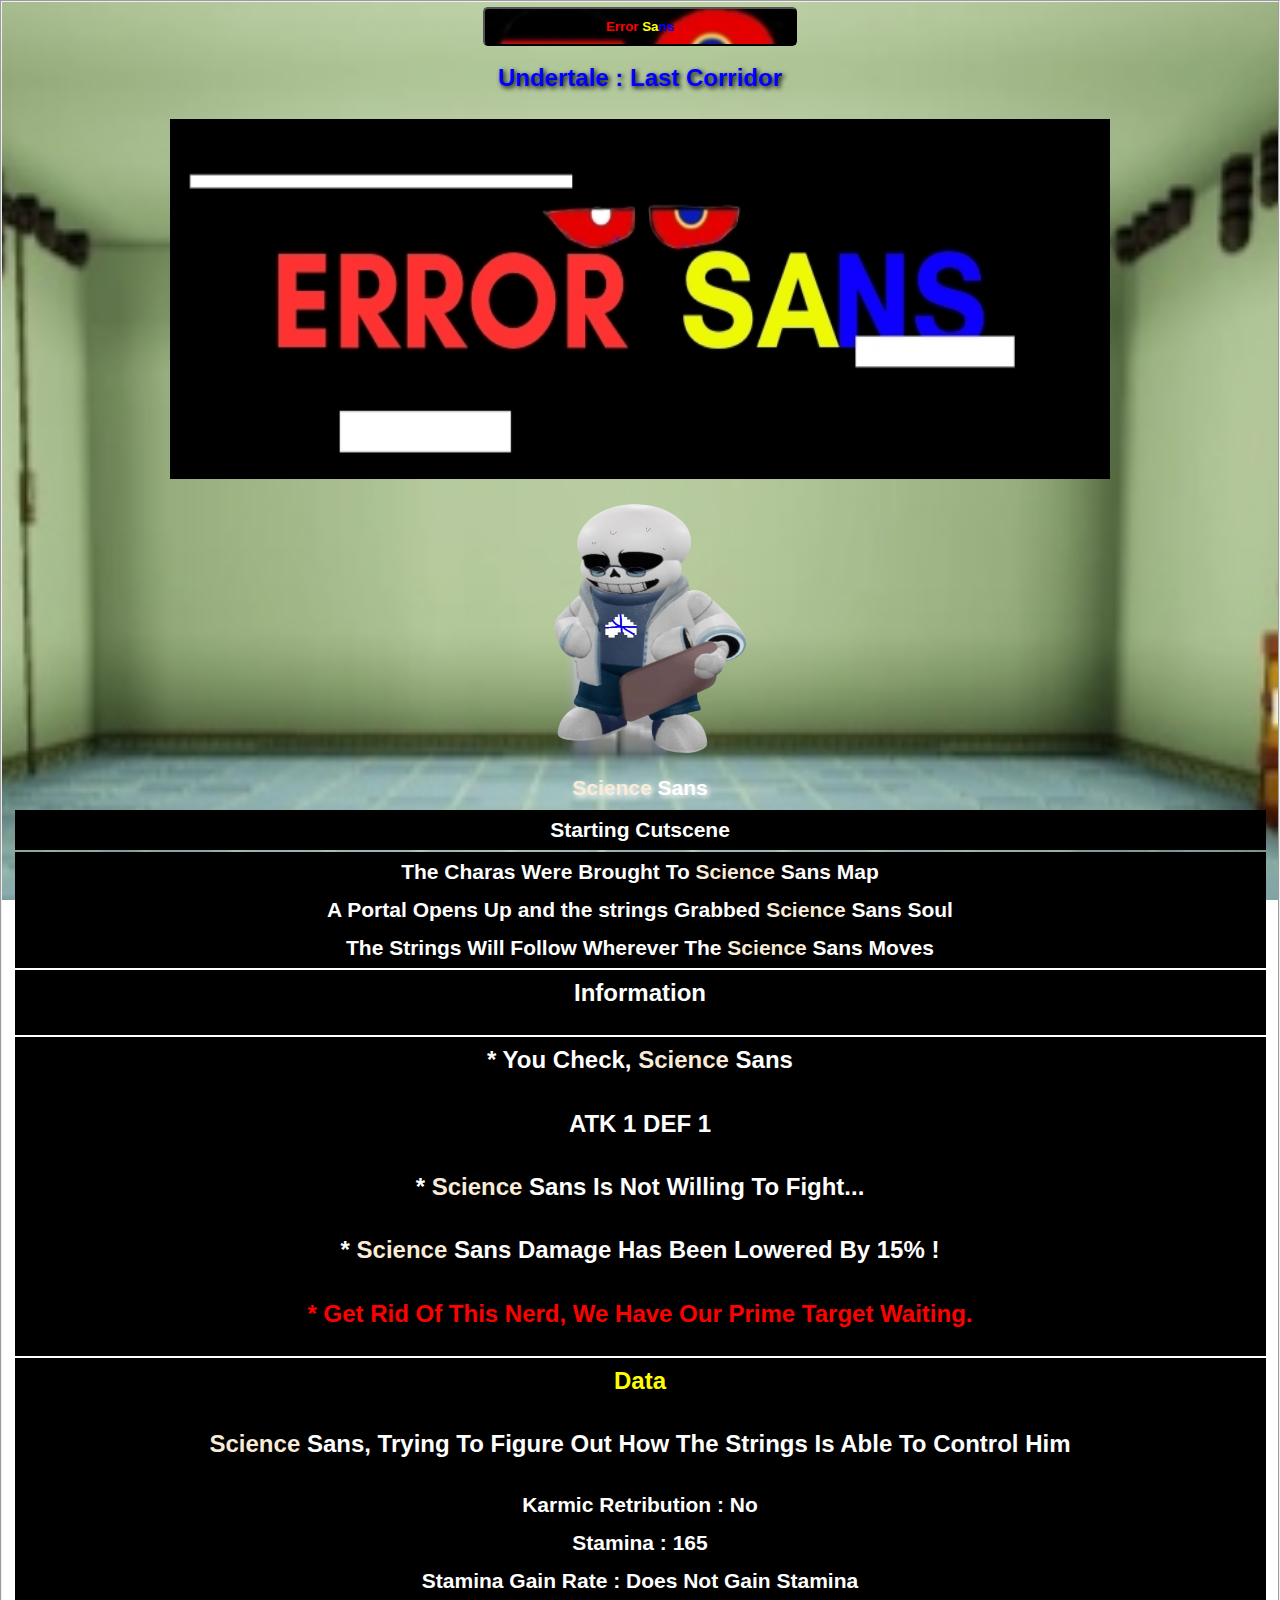
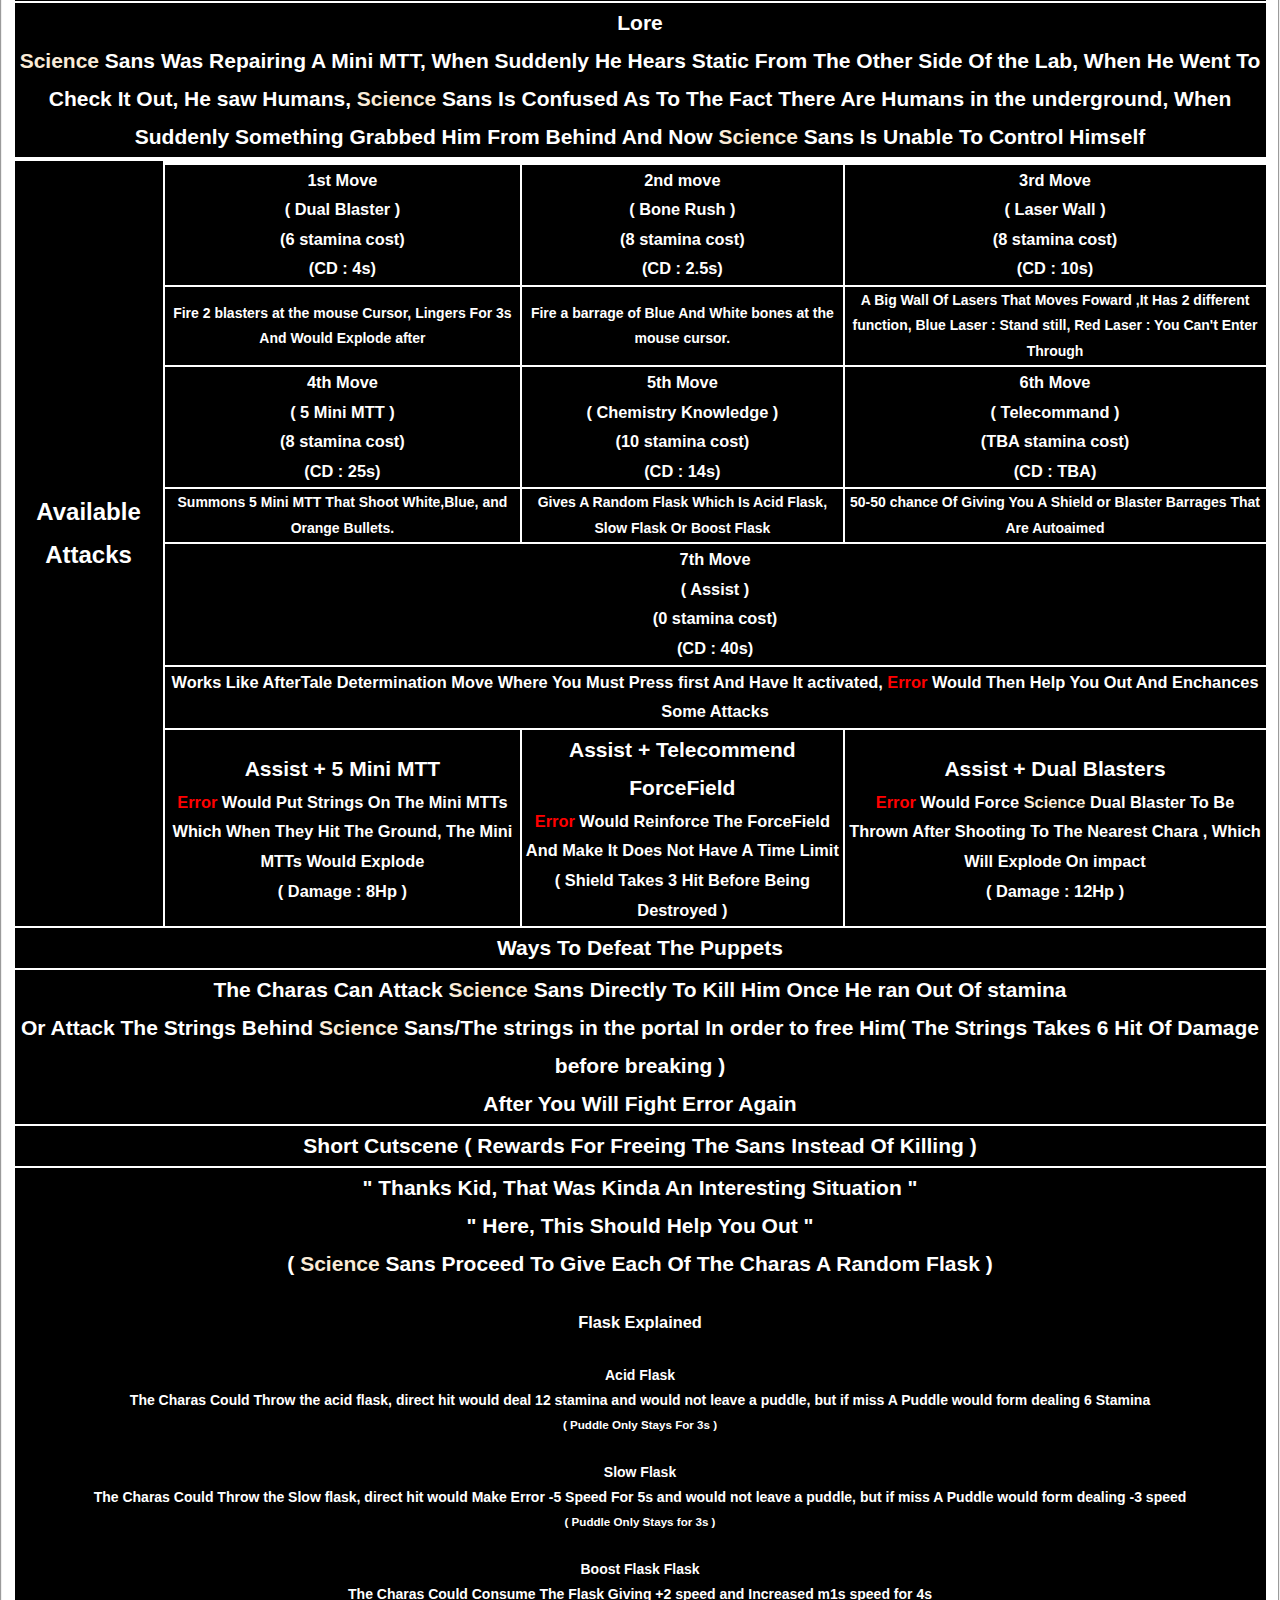
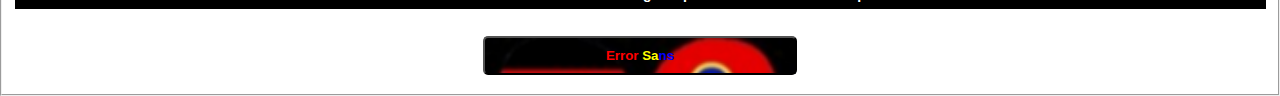
<file: Science.html>
<!DOCTYPE html>
<html lang="en">
<head>
    <meta charset="UTF-8">
    <meta name="viewport" content="width=device-width, initial-scale=1.0">
    <title>Document</title>
    <link rel="stylesheet" href="class.css">
    <style>
        h2,h3,h4,h5,h6 {
        color: White;
        }
       body
 {
    color: #666666;
    font-size: 14px;
    font-family: 'Poppins', sans-serif;
    line-height: 1.80857;
    font-weight: normal;
    overflow-x: hidden;
    background-image: url(Lab.jpg);
    background-size: 100% 100%;
    background-repeat: no-repeat;
    background-attachment: fixed;
}
    </style>
</head>
<body>
    <form>
    <fieldset>
        <div class="input-container">
            <center>
          <button formaction="Error.html" style="background-image: url(ErrorButton.png);background-size: cover; background-repeat: no-repeat;"><span style="color: red;">Error </span><span style="color: yellow;">Sa</span><span style="color: blue;">ns</span></button>
            </center>
        </div>
        <h1 class="judul">Undertale : Last Corridor</h1>
        <center><img src="ErrorLogo.jpg" alt="" height="360" width="940"></center>
    <center>
        <table>   
            <tr>
                <th colspan="9"><img src="ErrorScience.png" alt="" height="270" width="250"><h2 style="color: antiquewhite; text-shadow: 2px 2px 5px white;">Science  <span style="color: white;">Sans<span></h2></th>
            </tr>
            <tr style="background-color: black;">
                    <th colspan="9"><h2 style="color: white;">Starting Cutscene</h2></th>
                </tr>
                <tr style="background-color: black;">
                    <th colspan="9"><h2 style="color: white;">The Charas Were Brought To <span style="color: antiquewhite;">Science</span> Sans Map</h2><h2>A Portal Opens Up and the strings Grabbed <span style="color: antiquewhite;">Science</span> Sans Soul</h2><h2>The Strings Will Follow Wherever The <span style="color: antiquewhite;">Science</span> Sans Moves</h2></th>
                </tr>
            <tr style="background-color: black;">
                <th style="color: white;" colspan="9"><h1>Information</h1></th>
            </tr>
            <tr style="background-color: black;">
                <th style="color: white;" colspan="9"><h1>* You Check, <span style="color: antiquewhite;">Science</span> Sans<h1>ATK 1 DEF 1</h1><h1>* <span style="color: antiquewhite;">Science</span> Sans Is Not Willing To Fight...</h1><h1>* <span style="color: antiquewhite;">Science</span> Sans Damage Has Been Lowered By 15% !</h1><h1 style="color: red;">* Get Rid Of This Nerd, We Have Our Prime Target Waiting.</h1></th>
            </tr>
            <tr style="background-color: black;">
                <th style="color: white;" colspan="9"><h1 style="color: yellow;">Data</h1><h1><span style="color: antiquewhite;">Science</span> Sans, Trying To Figure Out How The Strings Is Able To Control Him </h1><h2 style="color: white;">Karmic Retribution : No </h2><h2 style="color: white;">Stamina : 165</h2><h2 style="color: white;">Stamina Gain Rate : Does Not Gain Stamina</h2></th>
            </tr>
            <tr style="background-color: black;">
                <th colspan="9"><h2 style="color: white;">Lore</h2><h2 style="color: white;"><span style="color: antiquewhite;">Science</span> Sans Was Repairing A Mini MTT, When Suddenly He Hears Static From The Other Side Of the Lab, When He Went To Check It Out, He saw Humans, <span style="color: antiquewhite;">Science</span> Sans Is Confused As To The Fact There Are Humans in the underground, When Suddenly Something Grabbed Him From Behind And Now <span style="color: antiquewhite;">Science</span> Sans Is Unable To Control Himself</h2></th>
            </tr>
            <tr style="background-color: black;">
            </tr>
            <tr style="background-color: black;">
              <th style="color: white;" rowspan="9"><h1>Available Attacks</h1></th>
              <tr>
               <tr style="background-color: black;">
                <th style="color: white;"class="say"><h3>1st Move </h3><h3>( Dual Blaster )</h3><h3>(6 stamina cost)</h3><h3>(CD : 4s)</h3></th>
                <th style="color: white;"class="say"><h3>2nd move </h3><h3>( Bone Rush )</h3><h3>(8 stamina cost)</h3><h3>(CD : 2.5s)</h3></th>
                <th style="color: white;"class="say"><h3>3rd Move </h3><h3>( Laser Wall ) </h3><h3>(8 stamina cost)</h3><h3>(CD : 10s)</h3></th>
            </tr>
          <tr style="background-color: black;"> 
                <th style="color:white;"><h4>Fire 2 blasters at the mouse Cursor, Lingers For 3s And Would Explode after</h4></th>
                <th style="color: white;"><h4>Fire a barrage of Blue And White bones at the mouse cursor.</h4></th>
                <th style="color: white;"><h4>A Big Wall Of Lasers That Moves Foward ,It Has 2 different function, Blue Laser : Stand still, Red Laser : You Can't Enter Through</h4></th>
            </tr>
            <tr style="background-color: black;">
                <th style="color: white;"class="say"><h3>4th Move </h3><h3>( 5 Mini MTT  )</h3><h3>(8 stamina cost)</h3><h3>(CD : 25s)</h3></th>
                <th style="color: white;"class="say"><h3>5th Move </h3><h3>( Chemistry Knowledge )</h3><h3>(10 stamina cost)</h3><h3>(CD : 14s)</h3></th>
                <th style="color: white;"class="say"><h3>6th Move </h3><h3>( Telecommand )</h3><h3>(TBA stamina cost)</h3><h3>(CD : TBA)</h3></th>
            </tr>
            <tr style="background-color: black;">
                <th style="color: white;"><h4></h4>Summons 5 Mini MTT That Shoot White,Blue, and Orange Bullets.</th>
                <th style="color: white;"><h4>Gives A Random Flask Which Is Acid Flask, Slow Flask Or Boost Flask</h4></th>
                <th style="color: white;"><h4>50-50 chance Of Giving You A Shield or Blaster Barrages That Are Autoaimed</h4></th>
            </tr>
                <tr style="background-color: black;">
             <th colspan="9"><h3>7th Move </h3><h3>( Assist )</h3><h3>(0 stamina cost)</h3><h3>(CD : 40s)</h3></th>
            </tr>
             <tr style="background-color: black;">
             <th colspan="9"><h3>Works Like AfterTale Determination Move Where You Must Press first And Have It activated, <span style="color: red;">Error </span>Would Then Help You Out And Enchances Some Attacks</h3></th>
            </tr>
          <tr style="background-color: black;">
            <th><h2>Assist + 5 Mini MTT</h2><h3><span style="color: red;">Error </span> Would Put Strings On The Mini MTTs Which When They Hit The Ground, The Mini MTTs Would Explode</h3><h3>( Damage : 8Hp )</h3></th>
            <th><h2>Assist + Telecommend ForceField</h2><h3><span style="color: red;">Error </span>Would Reinforce The ForceField And Make It Does Not Have A Time Limit</h3><h3>( Shield Takes 3 Hit Before Being Destroyed )<h3></th>
            <th><h2>Assist + Dual Blasters </h2><h3><span style="color: red;">Error </span>Would Force <span style="color: antiquewhite;">Science</span> Dual Blaster To Be Thrown After Shooting To The Nearest Chara , Which Will Explode On impact</h3><h3>( Damage : 12Hp )</h3></th>
            </tr>
           <tr style="background-color: black;">
                    <th colspan="9"><h2 style="color: white;">Ways To Defeat The Puppets</h2></th>
                </tr>
                <tr style="background-color: black;">
                    <th colspan="9"><h2 style="color: white;">The Charas Can Attack <span style="color: antiquewhite;">Science</span> Sans Directly To Kill Him Once He ran Out Of stamina</h2><h2>Or Attack The Strings Behind <span style="color: antiquewhite;">Science</span> Sans/The strings in the portal In order to free Him</h2<h2>( The Strings Takes 6 Hit Of Damage before breaking )</h4><h2>After You Will Fight Error Again</h2></th>
                </tr>
               <tr style="background-color: black;">
                    <th colspan="9"><h2 style="color: white;">Short Cutscene ( Rewards For Freeing The Sans Instead Of Killing )</h2></th>
                </tr>
                <tr style="background-color: black;">
                    <th colspan="9"><h2 style="color: white;">" Thanks Kid, That Was Kinda An Interesting Situation "</h2><h2>" Here, This Should Help You Out "</h2><h2>( <span style="color: antiquewhite;">Science</span> Sans Proceed To Give Each Of The Charas A Random Flask )</h4><br><h3> Flask Explained </h3><br><h4>Acid Flask</h4><h4>The Charas Could Throw the acid flask, direct hit would deal 12 stamina and would not leave a puddle, but if miss A Puddle would form dealing 6 Stamina </h4><h5>( Puddle Only Stays For 3s )</h5><br><h4>Slow Flask</h4><h4>The Charas Could Throw the Slow flask, direct hit would Make Error -5 Speed For 5s and would not leave a puddle, but if miss A Puddle would form dealing -3 speed </h4><h5>( Puddle Only Stays for 3s )</h5><br><h4>Boost Flask Flask</h4><h4>The Charas Could Consume The Flask Giving +2 speed and Increased m1s speed for 4s</h4></th>
                </tr> 
        </table>
    </center>
    <br>
   <div class="input-container">
            <center>
            <button formaction="Error.html" style="background-image: url(ErrorButton.png);background-size: cover; background-repeat: no-repeat;"><span style="color: red;">Error </span><span style="color: yellow;">Sa</span><span style="color: blue;">ns</span></button>
            </center>
        </div>
</fieldset>
</form>
</body>
</html>
</file>
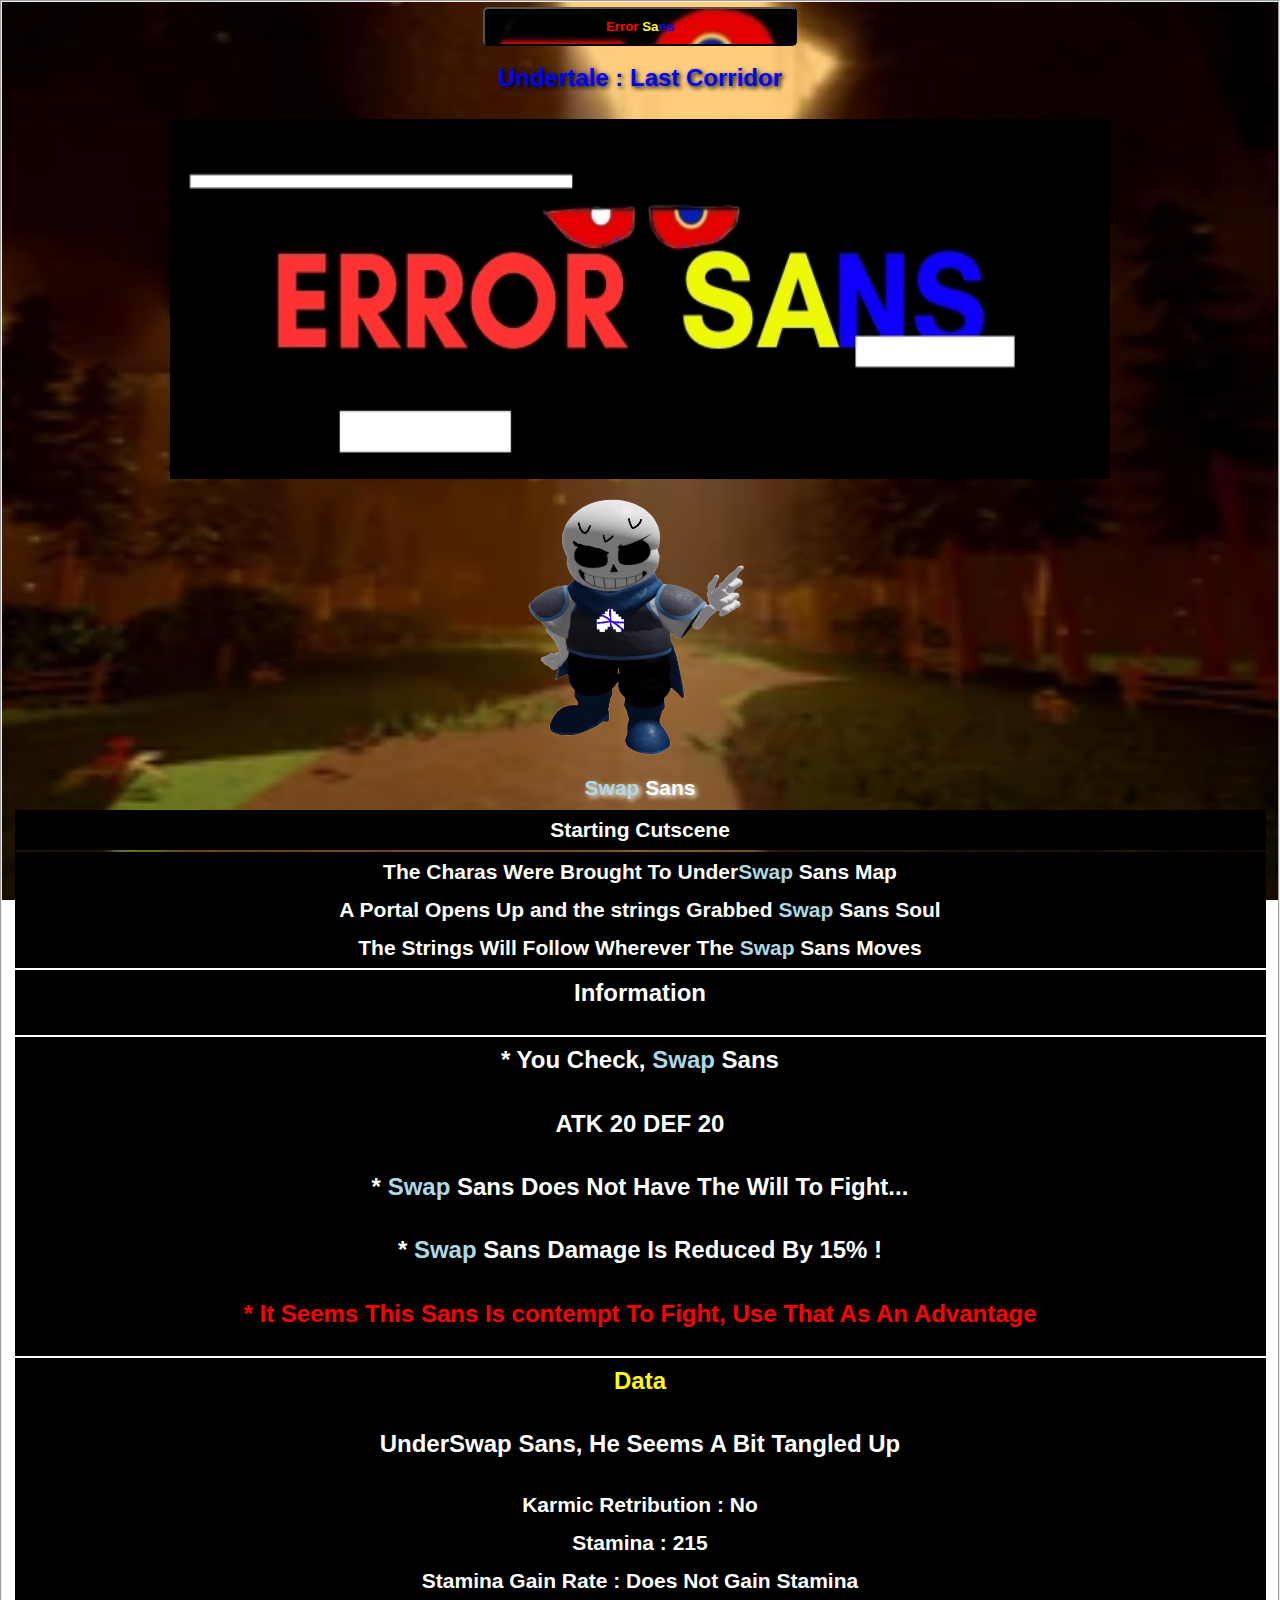
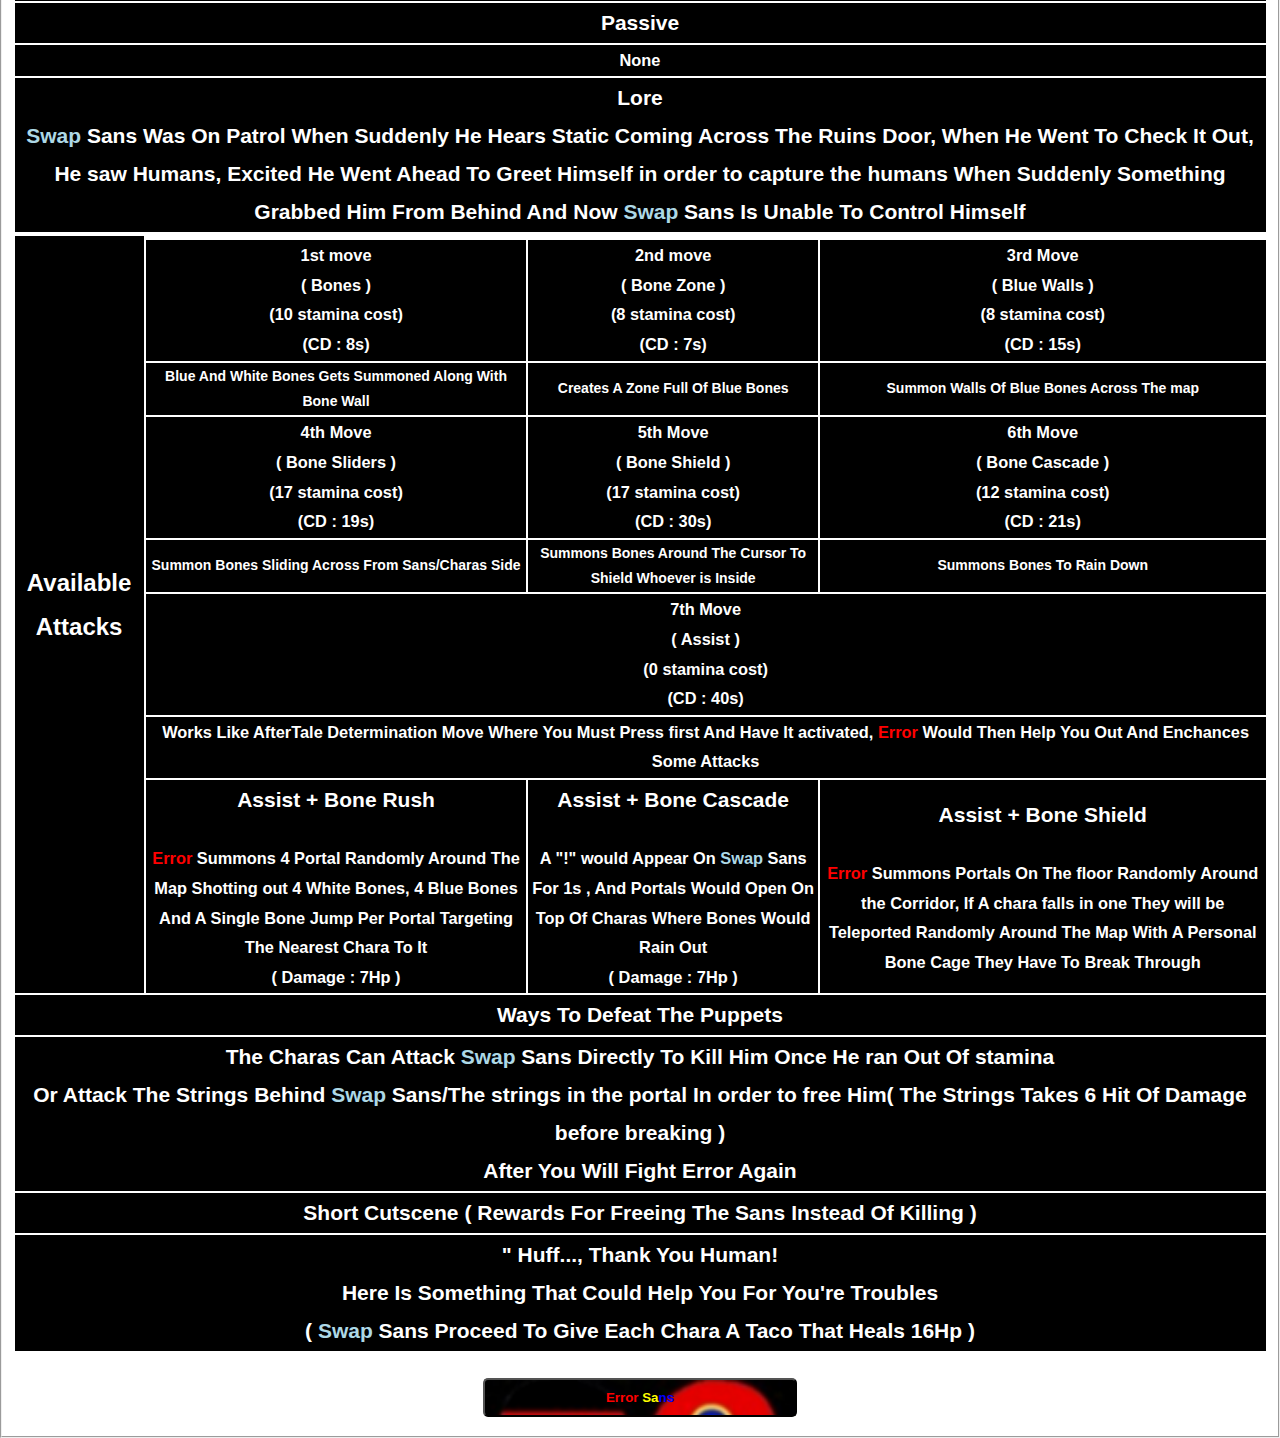
<file: Swap.html>
<!DOCTYPE html>
<html lang="en">
<head>
    <meta charset="UTF-8">
    <meta name="viewport" content="width=device-width, initial-scale=1.0">
    <title>Document</title>
    <link rel="stylesheet" href="class.css">
    <style>
        h2,h3,h4,h5,h6 {
        color: White;
        }
       body
 {
    color: #666666;
    font-size: 14px;
    font-family: 'Poppins', sans-serif;
    line-height: 1.80857;
    font-weight: normal;
    overflow-x: hidden;
    background-image: url(SwapBG.png);
    background-size: 100% 100%;
    background-repeat: no-repeat;
    background-attachment: fixed;
}
    </style>
</head>
<body>
    <form>
    <fieldset>
        <div class="input-container">
            <center>
          <button formaction="Error.html" style="background-image: url(ErrorButton.png);background-size: cover; background-repeat: no-repeat;"><span style="color: red;">Error </span><span style="color: yellow;">Sa</span><span style="color: blue;">ns</span></button>
            </center>
        </div>
        <h1 class="judul">Undertale : Last Corridor</h1>
        <center><img src="ErrorLogo.jpg" alt="" height="360" width="940"></center>
    <center>
        <table>   
            <tr>
                <th colspan="9"><img src="ErrorSwap.png" alt="" height="270" width="250"><h2 style="color: lightblue; text-shadow: 2px 2px 5px white;">Swap <span style="color: white;">Sans<span></h2></th>
            </tr>
            <tr style="background-color: black;">
                    <th colspan="9"><h2 style="color: white;">Starting Cutscene</h2></th>
                </tr>
                <tr style="background-color: black;">
                    <th colspan="9"><h2 style="color: white;">The Charas Were Brought To Under<span style="color: lightblue;">Swap</span> Sans Map</h2><h2>A Portal Opens Up and the strings Grabbed <span style="color: lightblue;">Swap</span> Sans Soul</h2><h2>The Strings Will Follow Wherever The <span style="color: lightblue;">Swap</span> Sans Moves</h2></th>
                </tr>
            <tr style="background-color: black;">
                <th style="color: white;" colspan="9"><h1>Information</h1></th>
            </tr>
            <tr style="background-color: black;">
                <th style="color: white;" colspan="9"><h1>* You Check, <span style="color: lightblue;">Swap</span> Sans<h1>ATK 20 DEF 20</h1><h1>* <span style="color: lightblue;">Swap</span> Sans Does Not Have The Will To Fight...</h1><h1>* <span style="color: lightblue;">Swap</span> Sans Damage Is Reduced By 15% !</h1><h1 style="color: red;">* It Seems This Sans Is contempt To Fight, Use That As An Advantage</h1></th>
            </tr>
            <tr style="background-color: black;">
                <th style="color: white;" colspan="9"><h1 style="color: yellow;">Data</h1><h1>UnderSwap Sans, He Seems A Bit Tangled Up</h1></h2><h2 style="color: white;">Karmic Retribution : No</h2><h2 style="color: white;">Stamina : 215</h2><h2 style="color: white;">Stamina Gain Rate : Does Not Gain Stamina</h2></th>
            </tr>
            <tr style="background-color: black;">
                <th style="color: white;" colspan="9"><h2 style="color: white;">Passive</h2></th>
            </tr>
            <tr style="background-color: black;">
                <th style="color: white;" colspan="9"><h3 style="color: white;">None</h3></th>
            </tr>
            <tr style="background-color: black;">
                <th colspan="9"><h2 style="color: white;">Lore</h2><h2 style="color: white;"><span style="color: lightblue;">Swap</span> Sans Was On Patrol When Suddenly He Hears Static Coming Across The Ruins Door, When He Went To Check It Out, He saw Humans, Excited He Went Ahead To Greet Himself in order to capture the humans When Suddenly Something Grabbed Him From Behind And Now <span style="color: lightblue;">Swap</span> Sans Is Unable To Control Himself</h2></th>
            </tr>
            <tr style="background-color: black;">
            </tr>
            <tr style="background-color: black;">
              <th style="color: white;" rowspan="9"><h1>Available Attacks</h1></th>
              <tr>
               <tr style="background-color: black;">
                <th style="color: white;"class="say"><h3>1st move</h3><h3>( Bones )</h3><h3>(10 stamina cost)</h3><h3>(CD : 8s)</h3></th>
                <th style="color: white;"class="say"><h3>2nd move </h3><h3>( Bone Zone )</h3><h3>(8 stamina cost)</h3><h3>(CD : 7s)</h3></th>
                <th style="color: white;"class="say"><h3>3rd Move </h3><h3>( Blue Walls ) </h3><h3>(8 stamina cost)</h3><h3>(CD : 15s)</h3></th>
            </tr>
          <tr style="background-color: black;"> 
                <th style="color:white;"><h4>Blue And White Bones Gets Summoned Along With Bone Wall</h4></th>
                <th style="color: white;"><h4>Creates A Zone Full Of Blue Bones</h4></th>
                <th style="color: white;"><h4> Summon Walls Of Blue Bones Across The map</h4></th>
            </tr>
            <tr style="background-color: black;">
                <th style="color: white;"class="say"><h3>4th Move </h3><h3>( Bone Sliders )</h3><h3>(17 stamina cost)</h3><h3>(CD : 19s)</h3></th>
                <th style="color: white;"class="say"><h3>5th Move </h3><h3>( Bone Shield )</h3><h3>(17 stamina cost)</h3><h3>(CD : 30s)</h3></th>
                <th style="color: white;"class="say"><h3>6th Move </h3><h3>( Bone Cascade )</h3><h3>(12 stamina cost)</h3><h3>(CD : 21s)</h3></th>
            </tr>
            <tr style="background-color: black;">
                <th style="color: white;"><h4>Summon Bones Sliding Across From Sans/Charas Side</h4></th>
                <th style="color: white;"><h4>Summons Bones Around The Cursor To Shield Whoever is Inside</h4></th>
                <th style="color: white;"><h4>Summons Bones To Rain Down</h4></th>
            </tr>
               <tr style="background-color: black;">
             <th colspan="9"><h3>7th Move </h3><h3>( Assist )</h3><h3>(0 stamina cost)</h3><h3>(CD : 40s)</h3></th>
            </tr>
          <tr style="background-color: black;">
             <th colspan="9"><h3>Works Like AfterTale Determination Move Where You Must Press first And Have It activated, <span style="color: red;">Error </span>Would Then Help You Out And Enchances Some Attacks</h3></th>
            </tr>
          <tr style="background-color: black;">
            <th><h2>Assist + Bone Rush</h2><br><h3><span style="color: red;">Error </span> Summons 4 Portal Randomly Around The Map Shotting out 4 White Bones, 4 Blue Bones And A Single Bone Jump Per Portal Targeting The Nearest Chara To It</h3><h3>( Damage : 7Hp )</h3></th>
            <th><h2>Assist + Bone Cascade</h2><br><h3>A "!" would Appear On <span style="color: lightblue;">Swap</span> Sans For 1s , And Portals Would Open On Top Of Charas Where Bones Would Rain Out</h3><h3>( Damage : 7Hp )</h3></th>
            <th><h2>Assist + Bone Shield</h2><br><h3><span style="color: red;">Error </span> Summons Portals On The floor Randomly Around the Corridor, If A chara falls in one They will be Teleported Randomly Around The Map With A Personal Bone Cage They Have To Break Through</h3></th>
            </tr>
           <tr style="background-color: black;">
                    <th colspan="9"><h2 style="color: white;">Ways To Defeat The Puppets</h2></th>
                </tr>
                <tr style="background-color: black;">
                    <th colspan="9"><h2 style="color: white;">The Charas Can Attack <span style="color: lightblue;">Swap</span> Sans Directly To Kill Him Once He ran Out Of stamina</h2><h2>Or Attack The Strings Behind <span style="color: lightblue;">Swap</span> Sans/The strings in the portal In order to free Him</h2<h2>( The Strings Takes 6 Hit Of Damage before breaking )</h4><h2>After You Will Fight Error Again</h2></th>
                </tr>
                <tr style="background-color: black;">
                    <th colspan="9"><h2 style="color: white;">Short Cutscene ( Rewards For Freeing The Sans Instead Of Killing )</h2></th>
                </tr>
                <tr style="background-color: black;">
                    <th colspan="9"><h2 style="color: white;">" Huff..., Thank You Human!</h2><h2>Here Is Something That Could Help You For You're Troubles</h2><h2>( <span style="color: lightblue;">Swap</span> Sans Proceed To Give Each Chara A Taco That Heals 16Hp )</h4></th>
                </tr> 
        </table>
    </center>
    <br>
   <div class="input-container">
            <center>
            <button formaction="Error.html" style="background-image: url(ErrorButton.png);background-size: cover; background-repeat: no-repeat;"><span style="color: red;">Error </span><span style="color: yellow;">Sa</span><span style="color: blue;">ns</span></button>
            </center>
        </div>
</fieldset>
</form>
</body>
</html>
</file>
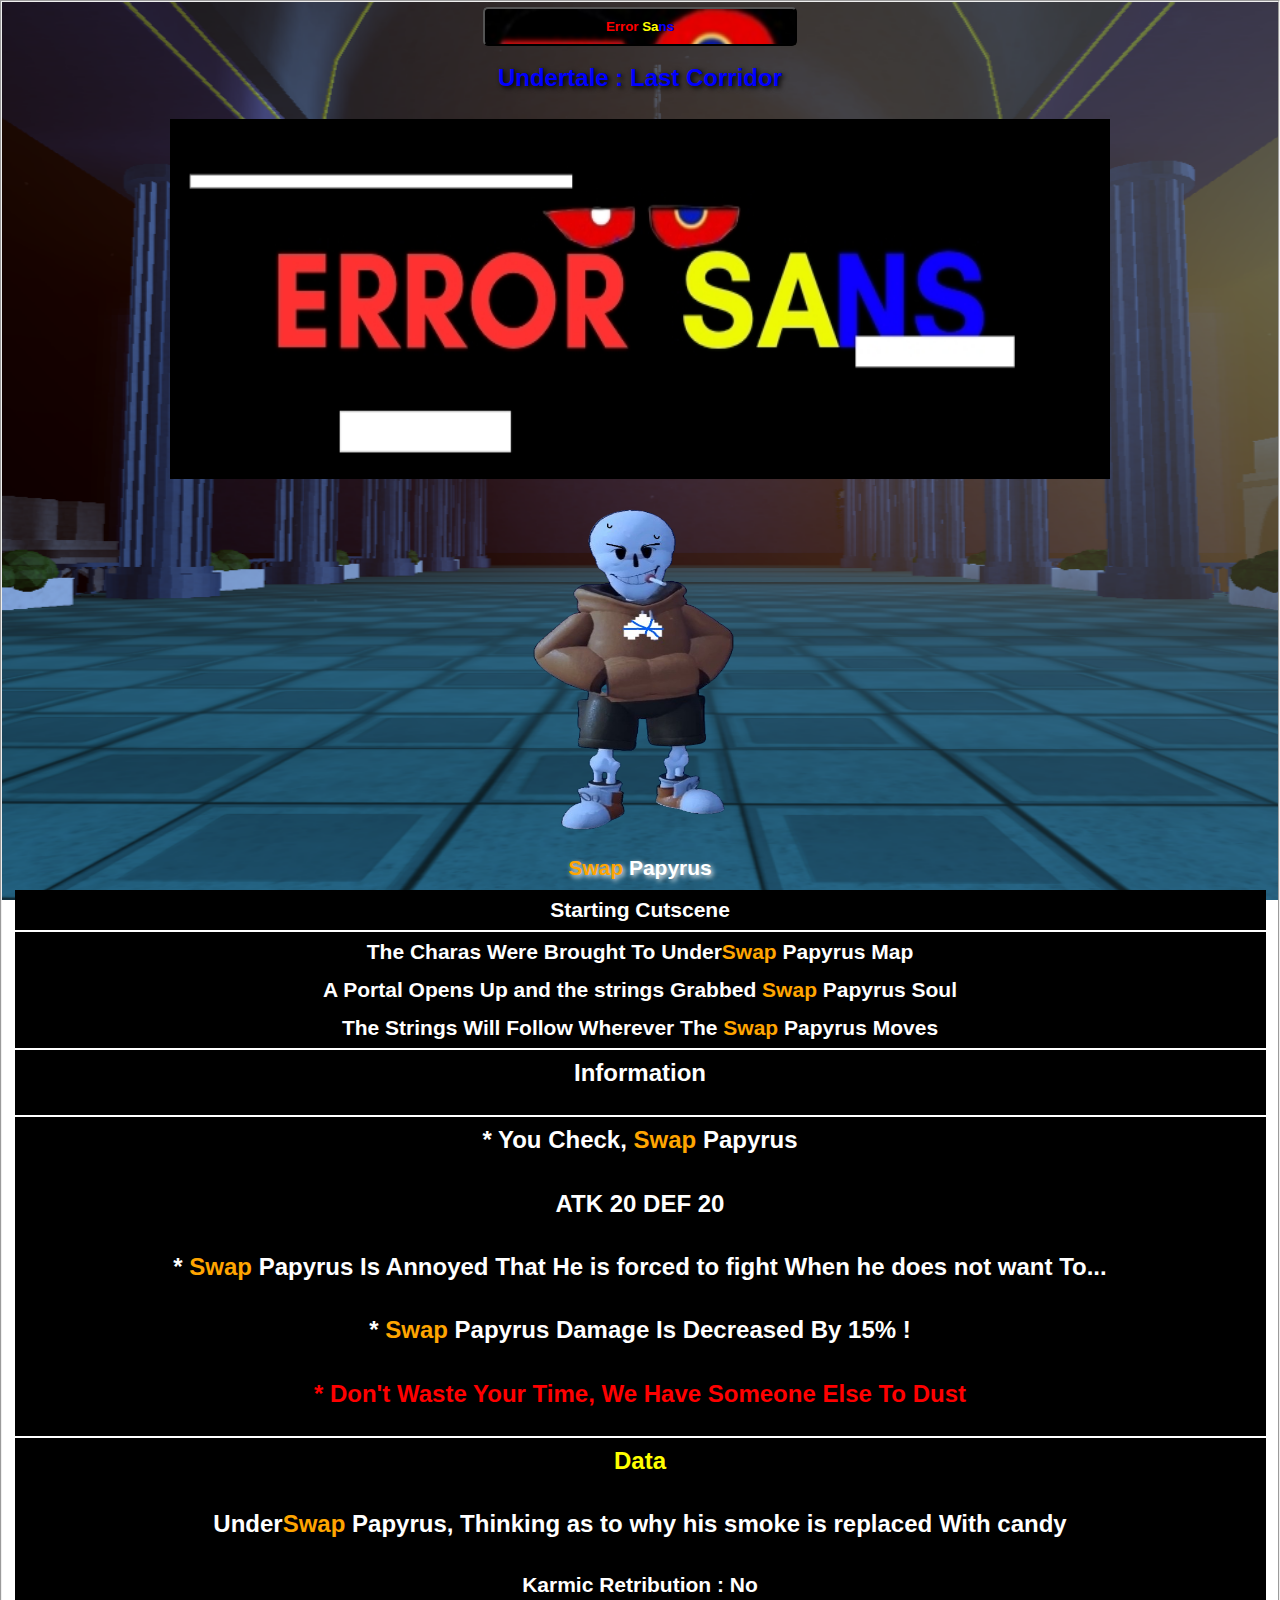
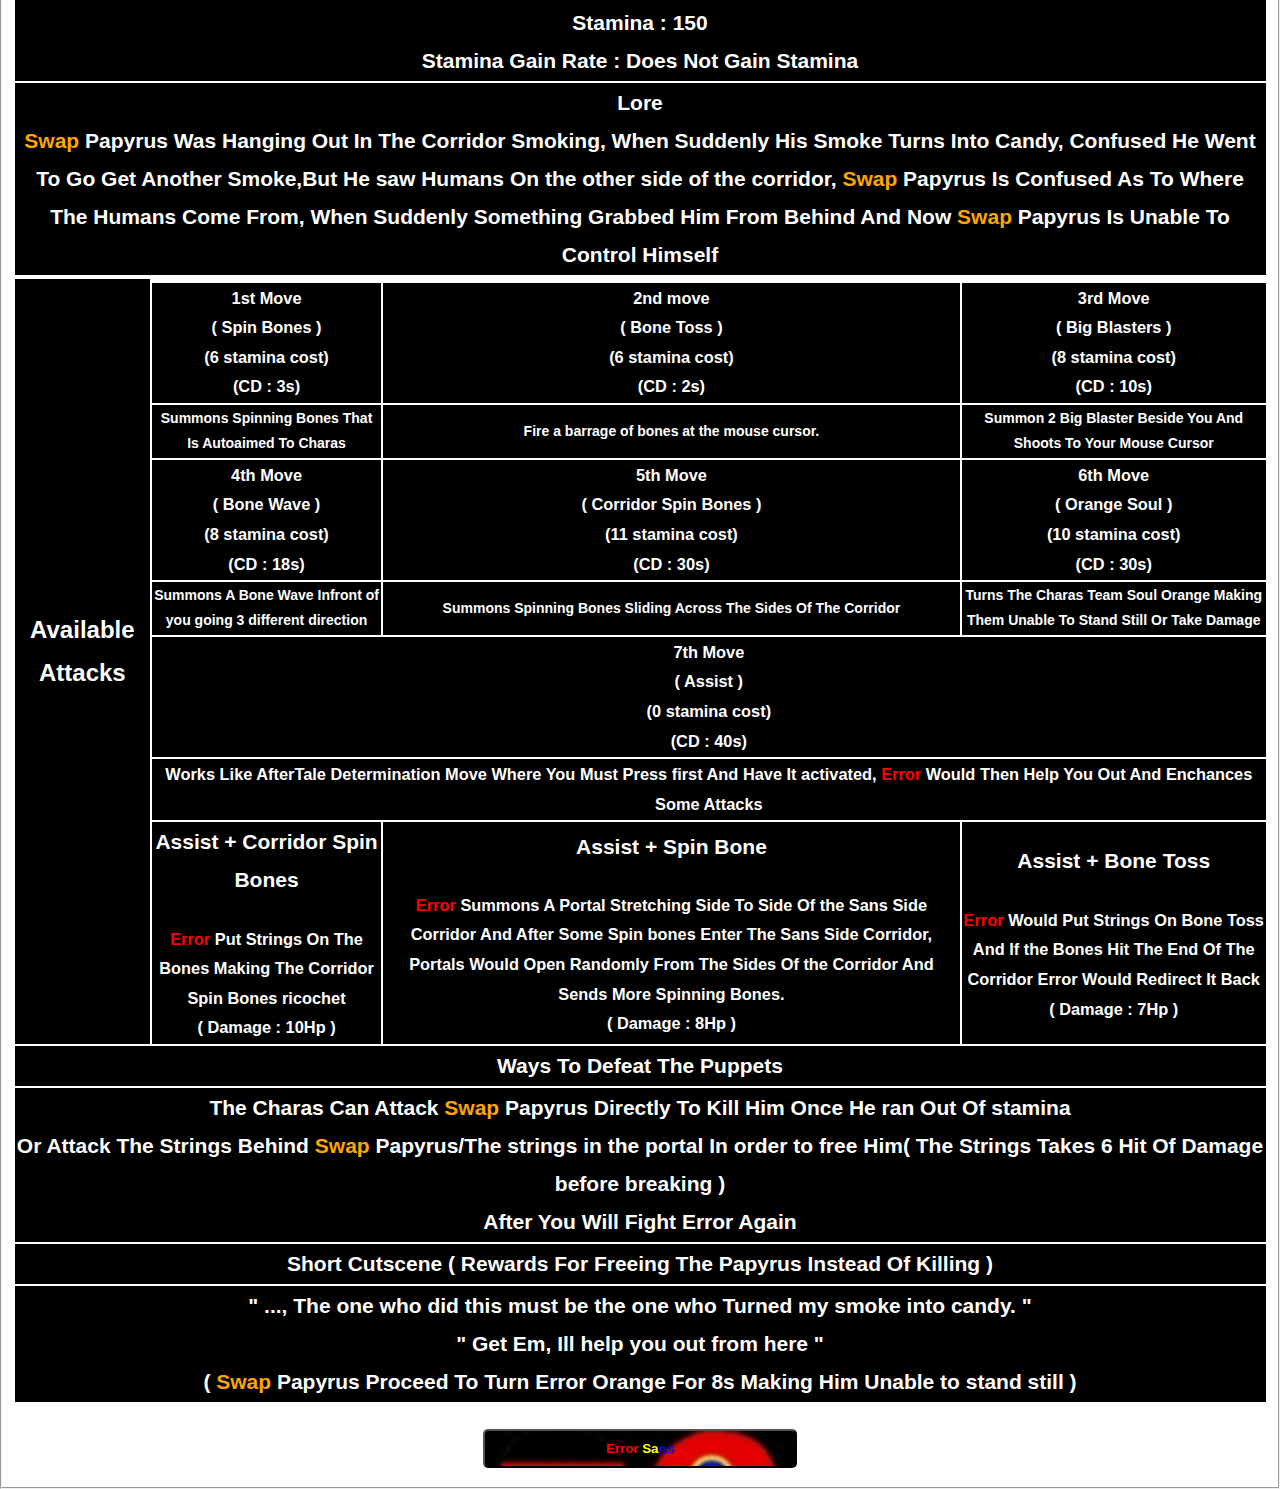
<file: SwapPap.html>
<!DOCTYPE html>
<html lang="en">
<head>
    <meta charset="UTF-8">
    <meta name="viewport" content="width=device-width, initial-scale=1.0">
    <title>Document</title>
    <link rel="stylesheet" href="class.css">
    <style>
        h2,h3,h4,h5,h6 {
        color: White;
        }
       body
 {
    color: #666666;
    font-size: 14px;
    font-family: 'Poppins', sans-serif;
    line-height: 1.80857;
    font-weight: normal;
    overflow-x: hidden;
    background-image: url(TheJBG.png);
    background-size: 100% 100%;
    background-repeat: no-repeat;
    background-attachment: fixed;
}
    </style>
</head>
<body>
    <form>
    <fieldset>
        <div class="input-container">
            <center>
          <button formaction="Error.html" style="background-image: url(ErrorButton.png);background-size: cover; background-repeat: no-repeat;"><span style="color: red;">Error </span><span style="color: yellow;">Sa</span><span style="color: blue;">ns</span></button>
            </center>
        </div>
        <h1 class="judul">Undertale : Last Corridor</h1>
        <center><img src="ErrorLogo.jpg" alt="" height="360" width="940"></center>
    <center>
        <table>   
            <tr>
                <th colspan="9"><img src="ErrorJ.png" alt="" height="350" width="250"><h2 style="color: orange; text-shadow: 2px 2px 5px white;">Swap <span style="color: white;">Papyrus<span></h2></th>
            </tr>
            <tr style="background-color: black;">
                    <th colspan="9"><h2 style="color: white;">Starting Cutscene</h2></th>
                </tr>
                <tr style="background-color: black;">
                    <th colspan="9"><h2 style="color: white;">The Charas Were Brought To Under<span style="color: Orange;">Swap</span> Papyrus Map</h2><h2>A Portal Opens Up and the strings Grabbed <span style="color: orange;">Swap</span> Papyrus Soul</h2><h2>The Strings Will Follow Wherever The <span style="color: orange;">Swap</span> Papyrus Moves</h2></th>
                </tr>
            <tr style="background-color: black;">
                <th style="color: white;" colspan="9"><h1>Information</h1></th>
            </tr>
            <tr style="background-color: black;">
                <th style="color: white;" colspan="9"><h1>* You Check, <span style="color: orange;">Swap</span> Papyrus<h1>ATK 20 DEF 20</h1><h1>* <span style="color: orange;">Swap</span> Papyrus Is Annoyed That He is forced to fight When he does not want To...</h1><h1>* <span style="color: orange;">Swap</span> Papyrus Damage Is Decreased By 15% !</h1><h1 style="color: red;">* Don't Waste Your Time, We Have Someone Else To Dust</h1></th>
            </tr>
            <tr style="background-color: black;">
                <th style="color: white;" colspan="9"><h1 style="color: yellow;">Data</h1><h1>Under<span style="color: orange;">Swap</span> Papyrus, Thinking as to why his smoke is replaced With candy </h1><h2 style="color: white;">Karmic Retribution : No</h2><h2 style="color: white;">Stamina : 150</h2><h2 style="color: white;">Stamina Gain Rate : Does Not Gain Stamina</h2></th>
            </tr>
            <tr style="background-color: black;">
                <th colspan="9"><h2 style="color: white;">Lore</h2><h2 style="color: white;"><span style="color: orange;">Swap</span> Papyrus Was Hanging Out In The Corridor Smoking, When Suddenly His Smoke Turns Into Candy, Confused He Went To Go Get Another Smoke,But He saw Humans On the other side of the corridor, <span style="color: orange;">Swap</span> Papyrus Is Confused As To Where The Humans Come From, When Suddenly Something Grabbed Him From Behind And Now <span style="color: orange;">Swap</span> Papyrus Is Unable To Control Himself</h2></th>
            </tr>
            <tr style="background-color: black;">
            </tr>
            <tr style="background-color: black;">
              <th style="color: white;" rowspan="9"><h1>Available Attacks</h1></th>
              <tr>
               <tr style="background-color: black;">
                <th style="color: white;"class="say"><h3>1st Move </h3><h3>( Spin Bones )</h3><h3>(6 stamina cost)</h3><h3>(CD : 3s)</h3></th>
                <th style="color: white;"class="say"><h3>2nd move </h3><h3>( Bone Toss )</h3><h3>(6 stamina cost)</h3><h3>(CD : 2s)</h3></th>
                <th style="color: white;"class="say"><h3>3rd Move </h3><h3>( Big Blasters ) </h3><h3>(8 stamina cost)</h3><h3>(CD : 10s)</h3></th>
            </tr>
          <tr style="background-color: black;"> 
                <th style="color:white;">Summons Spinning Bones That Is Autoaimed To Charas<h4></h4></th>
                <th style="color: white;"><h4>Fire a barrage of bones at the mouse cursor.</h4></th>
                <th style="color: white;"><h4>Summon 2 Big Blaster Beside You And Shoots To Your Mouse Cursor</h4></th>
            </tr>
            <tr style="background-color: black;">
                <th style="color: white;"class="say"><h3>4th Move </h3><h3>( Bone Wave )</h3><h3>(8 stamina cost)</h3><h3>(CD : 18s)</h3></th>
                <th style="color: white;"class="say"><h3>5th Move </h3><h3>( Corridor Spin Bones )</h3><h3>(11 stamina cost)</h3><h3>(CD : 30s)</h3></th>
                <th style="color: white;"class="say"><h3>6th Move </h3><h3>( Orange Soul )</h3><h3>(10 stamina cost)</h3><h3>(CD : 30s)</h3></th>
            </tr>
            <tr style="background-color: black;">
                <th style="color: white;"><h4></h4>Summons A Bone Wave Infront of you going 3 different direction </th>
                <th style="color: white;"><h4>Summons Spinning Bones Sliding Across The Sides Of The Corridor</h4></th>
                <th style="color: white;"><h4>Turns The Charas Team Soul Orange Making Them Unable To Stand Still Or Take Damage</h4></th>
            </tr>
                <tr style="background-color: black;">
             <th colspan="9"><h3>7th Move </h3><h3>( Assist )</h3><h3>(0 stamina cost)</h3><h3>(CD : 40s)</h3></th>
            </tr>
             <tr style="background-color: black;">
             <th colspan="9"><h3>Works Like AfterTale Determination Move Where You Must Press first And Have It activated, <span style="color: red;">Error </span>Would Then Help You Out And Enchances Some Attacks</h3></th>
            </tr>
          <tr style="background-color: black;">
            <th><h2>Assist + Corridor Spin Bones</h2><br><h3><span style="color: red;">Error </span> Put Strings On The Bones Making The Corridor Spin Bones ricochet</h3><h3>( Damage : 10Hp )</h3></th>
            <th><h2>Assist + Spin Bone</h2><br><h3><span style="color: red;">Error </span> Summons A Portal Stretching Side To Side Of the Sans Side Corridor And After Some Spin bones Enter The Sans Side Corridor, Portals Would Open Randomly From The Sides Of the Corridor And Sends More Spinning Bones.</h3><h3>( Damage : 8Hp )</h3></th>
            <th><h2>Assist + Bone Toss</h2><br><h3> <span style="color: red;">Error </span>Would Put Strings On Bone Toss And If the Bones Hit The End Of The Corridor Error Would Redirect It Back </h3><h3>( Damage : 7Hp )</h3></th>
            </tr>
           <tr style="background-color: black;">
                    <th colspan="9"><h2 style="color: white;">Ways To Defeat The Puppets</h2></th>
                </tr>
                <tr style="background-color: black;">
                    <th colspan="9"><h2 style="color: white;">The Charas Can Attack <span style="color: orange;">Swap</span> Papyrus Directly To Kill Him Once He ran Out Of stamina</h2><h2>Or Attack The Strings Behind <span style="color: orange;">Swap</span> Papyrus/The strings in the portal In order to free Him</h2<h2>( The Strings Takes 6 Hit Of Damage before breaking )</h4><h2>After You Will Fight Error Again</h2></th>
                </tr>
               <tr style="background-color: black;">
                    <th colspan="9"><h2 style="color: white;">Short Cutscene ( Rewards For Freeing The Papyrus Instead Of Killing )</h2></th>
                </tr>
                <tr style="background-color: black;">
                    <th colspan="9"><h2 style="color: white;">" ..., The one who did this must be the one who Turned my smoke into candy. "</h2><h2>" Get Em, Ill help you out from here "</h2><h2>( <span style="color: orange;">Swap</span> Papyrus Proceed To Turn Error Orange For 8s Making Him Unable to stand still )</h4></th>
                </tr> 
        </table>
    </center>
    <br>
   <div class="input-container">
            <center>
            <button formaction="Error.html" style="background-image: url(ErrorButton.png);background-size: cover; background-repeat: no-repeat;"><span style="color: red;">Error </span><span style="color: yellow;">Sa</span><span style="color: blue;">ns</span></button>
            </center>
        </div>
</fieldset>
</form>
</body>
</html>
</file>
<file: class.css>
*
{
    margin: auto;
    
}

body
 {
    color: #666666;
    font-size: 14px;
    font-family: 'Poppins', sans-serif;
    line-height: 1.80857;
    font-weight: normal;
    overflow-x: hidden;
    background-image: url(RorBG.png);
    background-size: 100% 100%;
    background-repeat: no-repeat;
    background-attachment: fixed;
}
.container {
    background-image: url();
    margin: auto;
    width: 100%;
    padding: 10px;
    border-radius: 5px;
    box-shadow: 0 0 10px #000;
    text-align: center;
    
}

h1 {
    font-size: 24px;
    margin-bottom: 20px;
}
h2,h3,h4,h5,h6 
{
    color: white;
}

.input-container {
    margin-bottom: 10px;
    text-align: right;
}

label {
    display: block;
    margin-bottom: 5px;
}

button {
    width: 25%;
    padding: 10px;
    background-color: #000;
    border-radius: 5px;
    color: #fff;
    font-weight: bold;
    cursor: pointer;
    transition: background-color 0.3s;
}
button:hover {
    background-color: blue;
}
.judul {
    color: blue;
    text-align: center;
    text-shadow: 2px 2px 5px black;
    font-family: 'Gill Sans', 'Gill Sans MT', Calibri, 'Trebuchet MS', sans-serif;
    font-weight: 900;
  }
  .artikel {
    color: blue;
    text-align: center;
    text-shadow: 2px 2px 4px gold;
    font-family: 'Franklin Gothic Medium', 'Arial Narrow', Arial, sans-serif;
    font-weight: 900;
  }
</file>
